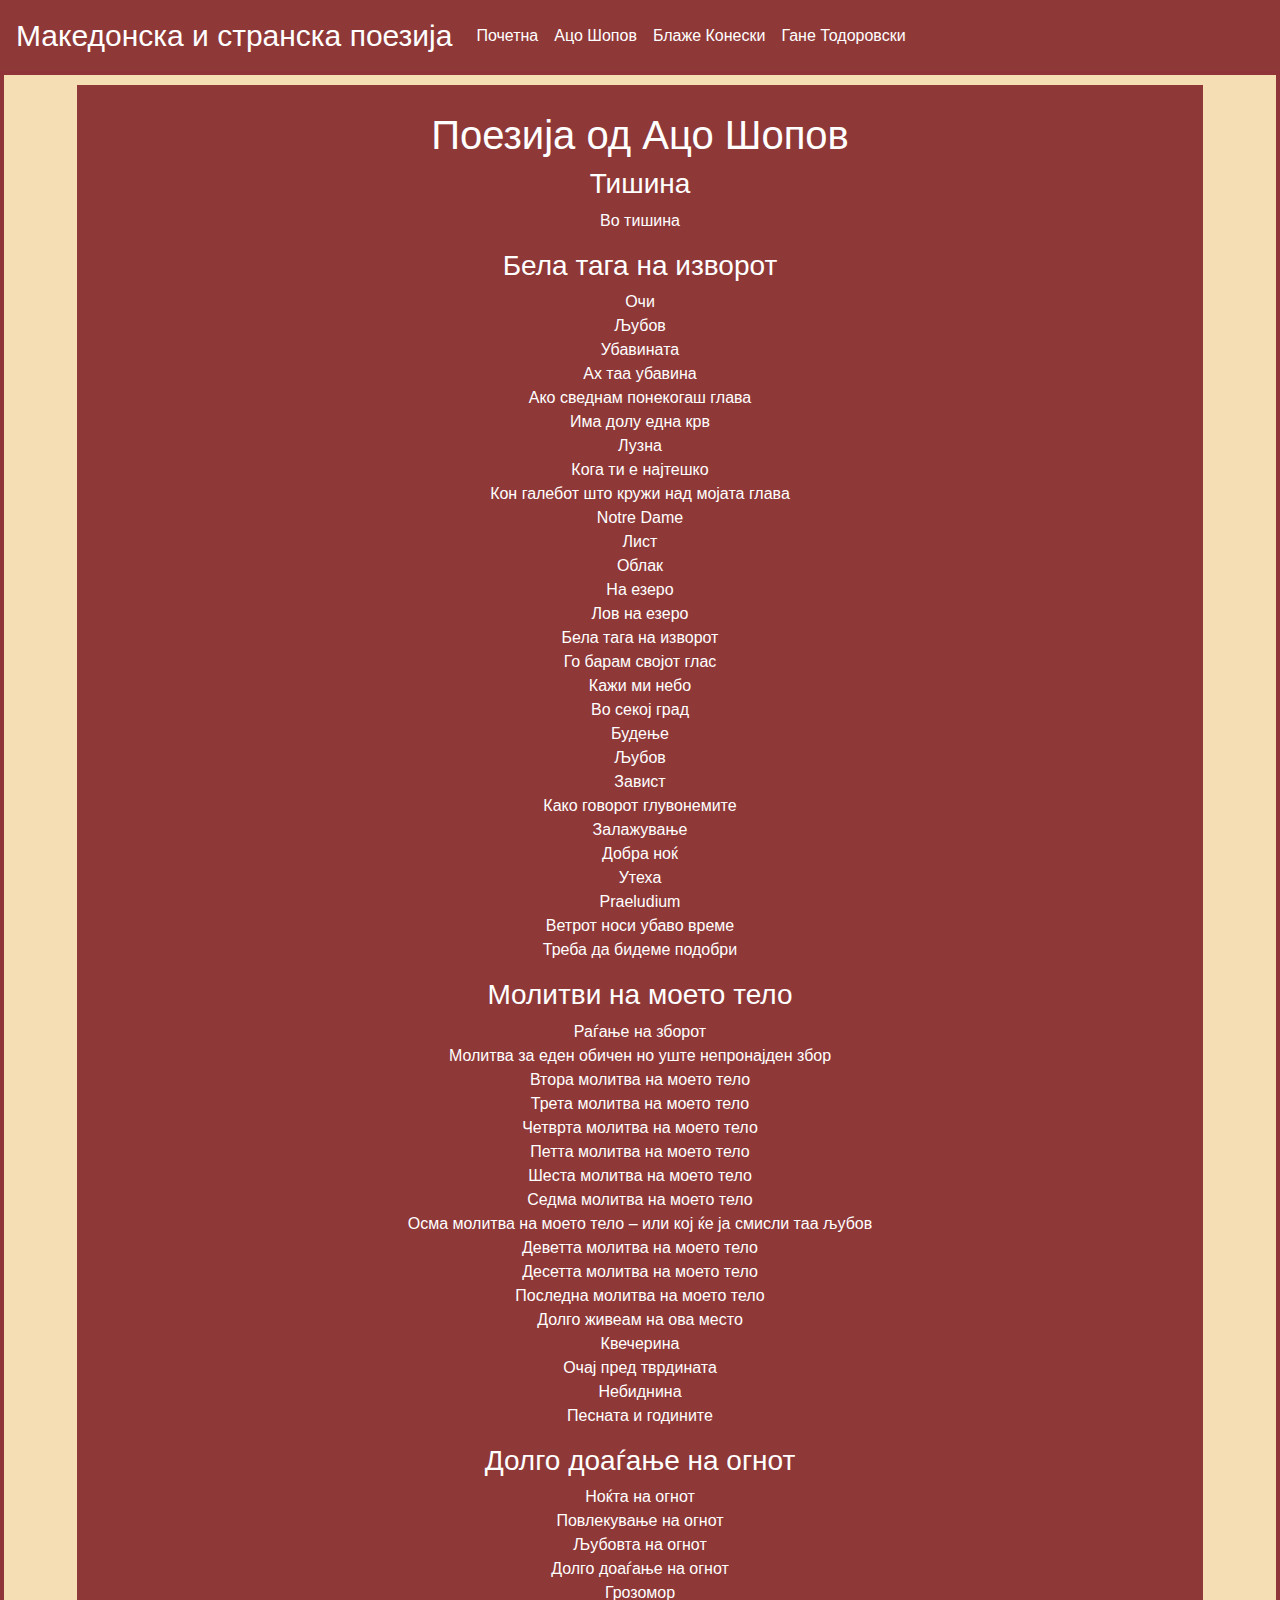
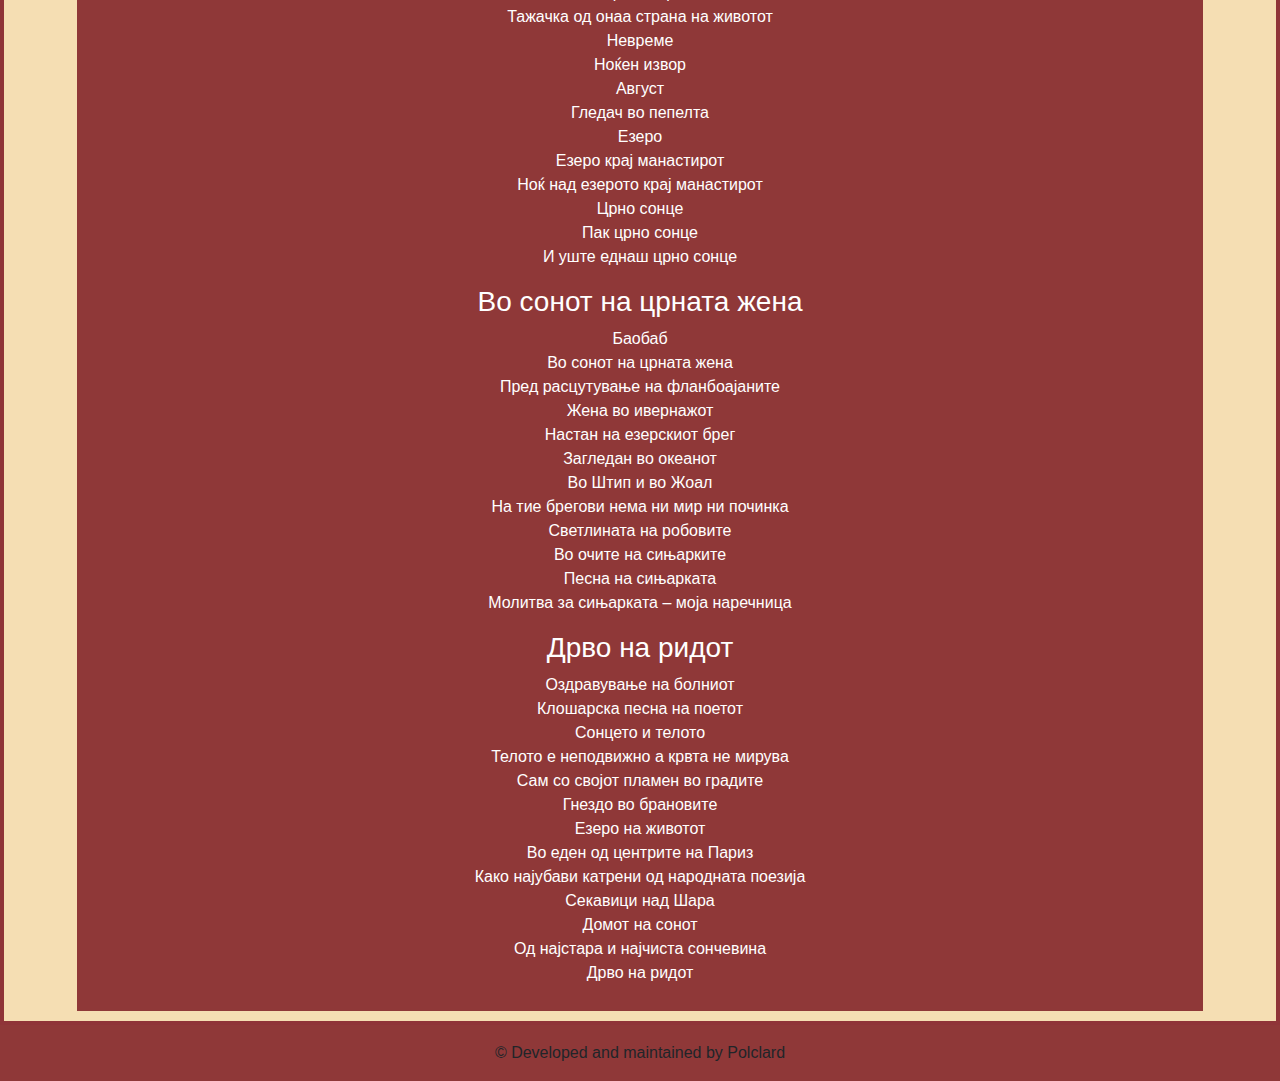
<file: AcoSopovPocetna.html>
<!DOCTYPE html>
<html lang="en">
<head>
    <meta charset="UTF-8">
    <meta http-equiv="X-UA-Compatible" content="IE=edge">
    <meta name="viewport" content="width=device-width, initial-scale=1.0">
    <link rel="stylesheet" href="https://stackpath.bootstrapcdn.com/bootstrap/4.3.1/css/bootstrap.min.css" integrity="sha384-ggOyR0iXCbMQv3Xipma34MD+dH/1fQ784/j6cY/iJTQUOhcWr7x9JvoRxT2MZw1T" crossorigin="anonymous">
    <link rel="icon" href="images/booklogo.png">
    <link rel="stylesheet" href="style.css">
    <title>Поезија</title>
</head>
<body>
    <nav class="navbar navbar-expand-lg navbar-dark bg-danger clr">
        <a class="navbar-brand" href="index.html">Македонска и странска поезија</a>
        <button class="navbar-toggler" type="button" data-toggle="collapse" data-target="#navbarNavAltMarkup" aria-controls="navbarNavAltMarkup" aria-expanded="false" aria-label="Toggle navigation">
          <span class="navbar-toggler-icon"></span>
        </button>
        <div class="collapse navbar-collapse" id="navbarNavAltMarkup">
          <div class="navbar-nav">
            <a class="nav-item nav-link active hvr" href="index.html">Почетна</a>
            <a class="nav-item nav-link active hvr" href="AcoSopovPocetna.html">Ацо Шопов</a>
            <a class="nav-item nav-link active hvr" href="BlazeKoneskiPocetna.html">Блаже Конески</a>
            <a class="nav-item nav-link active hvr" href="GaneTodorovskiPocetna.html">Гане Тодоровски</a>
          </div>
        </div>
      </nav>

      <div class="parent">
        <div class="child" style="text-align: center;">
          <p style="text-align: center;"><h1 style="text-align: center;">Поезија од Ацо Шопов</h1>
          <h3>Тишина</h3>
          <p><a href="https://www.acosopov.com/%d1%87%d0%b8%d1%82%d0%b0%d0%bb%d0%bd%d0%b8%d1%86%d0%b0/%d0%bb%d0%b8%d1%80%d0%b8%d0%ba%d0%b0/%d0%b2%d0%be-%d1%82%d0%b8%d1%88%d0%b8%d0%bd%d0%b0?lang=mk" target="_blank" rel="noopener noreferrer">Во тишина</a></p>
          <h3>Бела тага на изворот</h3>
          <a href="https://www.acosopov.com/%d1%87%d0%b8%d1%82%d0%b0%d0%bb%d0%bd%d0%b8%d1%86%d0%b0/%d0%bb%d0%b8%d1%80%d0%b8%d0%ba%d0%b0/%d0%be%d1%87%d0%b8?lang=mk" target="_blank" rel="noopener noreferrer">Очи</a><br />
          <a href="https://www.acosopov.com/%d1%87%d0%b8%d1%82%d0%b0%d0%bb%d0%bd%d0%b8%d1%86%d0%b0/%d0%bb%d0%b8%d1%80%d0%b8%d0%ba%d0%b0/%d1%99%d1%83%d0%b1%d0%be%d0%b2?lang=mk" target="_blank" rel="noopener noreferrer">Љубов</a><br />
          <a href="https://www.acosopov.com/%d1%87%d0%b8%d1%82%d0%b0%d0%bb%d0%bd%d0%b8%d1%86%d0%b0/%d0%bb%d0%b8%d1%80%d0%b8%d0%ba%d0%b0/%d1%83%d0%b1%d0%b0%d0%b2%d0%b8%d0%bd%d0%b0%d1%82%d0%b0?lang=mk" target="_blank" rel="noopener noreferrer">Убавината</a><br />
          <a href="https://www.acosopov.com/%d1%87%d0%b8%d1%82%d0%b0%d0%bb%d0%bd%d0%b8%d1%86%d0%b0/%d0%bb%d0%b8%d1%80%d0%b8%d0%ba%d0%b0/ax-%d1%82%d0%b0%d0%b0-%d1%83%d0%b1%d0%b0%d0%b2%d0%b8%d0%bd%d0%b0?lang=mk" target="_blank" rel="noopener noreferrer">Ax таа убавина</a><br />
          <a href="https://www.acosopov.com/%d1%87%d0%b8%d1%82%d0%b0%d0%bb%d0%bd%d0%b8%d1%86%d0%b0/%d0%bb%d0%b8%d1%80%d0%b8%d0%ba%d0%b0/%d0%b0%d0%ba%d0%be-%d1%81%d0%b2%d0%b5%d0%b4%d0%bd%d0%b0%d0%bc?lang=mk" target="_blank" rel="noopener noreferrer">Ако сведнам понекогаш глава</a><br />
          <a href="https://www.acosopov.com/%d1%87%d0%b8%d1%82%d0%b0%d0%bb%d0%bd%d0%b8%d1%86%d0%b0/%d0%bb%d0%b8%d1%80%d0%b8%d0%ba%d0%b0/%d0%b8%d0%bc%d0%b0-%d0%b4%d0%be%d0%bb%d1%83-%d0%b5%d0%b4%d0%bd%d0%b0-%d0%ba%d1%80%d0%b2?lang=mk" target="_blank" rel="noopener noreferrer">Има долу една крв</a><br />
          <a href="https://www.acosopov.com/%d1%87%d0%b8%d1%82%d0%b0%d0%bb%d0%bd%d0%b8%d1%86%d0%b0/%d0%bb%d1%83%d0%b7%d0%bd%d0%b0?lang=mk" target="_blank" rel="noopener noreferrer">Лузна</a><br />
          <a href="https://www.acosopov.com/%d1%87%d0%b8%d1%82%d0%b0%d0%bb%d0%bd%d0%b8%d1%86%d0%b0/%d0%bb%d0%b8%d1%80%d0%b8%d0%ba%d0%b0/%d0%ba%d0%be%d0%b3%d0%b0-%d1%82%d0%b8-%d0%b5-%d0%bd%d0%b0%d1%98%d1%82%d0%b5%d1%88%d0%ba%d0%be?lang=mk" target="_blank" rel="noopener noreferrer">Кoга ти е најтешко</a><br />
          <a href="https://www.acosopov.com/%d1%87%d0%b8%d1%82%d0%b0%d0%bb%d0%bd%d0%b8%d1%86%d0%b0/%d0%bb%d0%b8%d1%80%d0%b8%d0%ba%d0%b0/%d0%ba%d0%be%d0%bd-%d0%b3%d0%b0%d0%bb%d0%b5%d0%b1%d0%be%d1%82?lang=mk" target="_blank" rel="noopener noreferrer">Кон галебот што кружи над мојата глава</a><br />
          <a href="https://www.acosopov.com/notre-dame?lang=mk" target="_blank" rel="noopener noreferrer">Notre Dame</a><br />
          <a href="https://www.acosopov.com/%d1%87%d0%b8%d1%82%d0%b0%d0%bb%d0%bd%d0%b8%d1%86%d0%b0/%d0%bb%d0%b8%d1%80%d0%b8%d0%ba%d0%b0/%d0%bb%d0%b8%d1%81%d1%82?lang=mk" target="_blank" rel="noopener noreferrer">Лист</a><br />
          <a href="https://www.acosopov.com/%d1%87%d0%b8%d1%82%d0%b0%d0%bb%d0%bd%d0%b8%d1%86%d0%b0/%d0%bb%d0%b8%d1%80%d0%b8%d0%ba%d0%b0/%d0%be%d0%b1%d0%bb%d0%b0%d0%ba?lang=mk" target="_blank" rel="noopener noreferrer">Облак</a><br />
          <a href="https://www.acosopov.com/%d1%87%d0%b8%d1%82%d0%b0%d0%bb%d0%bd%d0%b8%d1%86%d0%b0/%d0%bb%d0%b8%d1%80%d0%b8%d0%ba%d0%b0/%d0%bd%d0%b0-%d0%b5%d0%b7%d0%b5%d1%80%d0%be-2?lang=mk" target="_blank" rel="noopener noreferrer">На езеро</a><br />
          <a href="https://www.acosopov.com/%d1%87%d0%b8%d1%82%d0%b0%d0%bb%d0%bd%d0%b8%d1%86%d0%b0/%d0%bb%d0%b8%d1%80%d0%b8%d0%ba%d0%b0/%d0%bb%d0%be%d0%b2-%d0%bd%d0%b0-%d0%b5%d0%b7%d0%b5%d1%80%d0%be?lang=mk" target="_blank" rel="noopener noreferrer">Лов на езеро</a><br />
          <a href="https://www.acosopov.com/%d1%87%d0%b8%d1%82%d0%b0%d0%bb%d0%bd%d0%b8%d1%86%d0%b0/%d0%bb%d0%b8%d1%80%d0%b8%d0%ba%d0%b0/%d0%b1%d0%b5%d0%bb%d0%b0-%d1%82%d0%b0%d0%b3%d0%b0-%d0%bd%d0%b0-%d0%b8%d0%b7%d0%b2%d0%be%d1%80%d0%be%d1%82?lang=mk" target="_blank" rel="noopener noreferrer">Бела тага на изворот</a><br />
          <a href="https://www.acosopov.com/%d1%87%d0%b8%d1%82%d0%b0%d0%bb%d0%bd%d0%b8%d1%86%d0%b0/%d0%bb%d0%b8%d1%80%d0%b8%d0%ba%d0%b0/%d0%b3%d0%be-%d0%b1%d0%b0%d1%80%d0%b0%d0%bc-%d1%81%d0%b2%d0%be%d1%98%d0%be%d1%82-%d0%b3%d0%bb%d0%b0%d1%81-2?lang=mk" target="_blank" rel="noopener noreferrer">Го барам својот глас</a><br />
          <a href="https://www.acosopov.com/%d1%87%d0%b8%d1%82%d0%b0%d0%bb%d0%bd%d0%b8%d1%86%d0%b0/%d0%bb%d0%b8%d1%80%d0%b8%d0%ba%d0%b0/%d0%ba%d0%b0%d0%b6%d0%b8-%d0%bc%d0%b8-%d0%bd%d0%b5%d0%b1%d0%be?lang=mk" target="_blank" rel="noopener noreferrer">Кажи ми небо</a><br />
          <a href="https://www.acosopov.com/%d0%b2%d0%be-%d1%81%d0%b5%d0%ba%d0%be%d1%98-%d0%b3%d1%80%d0%b0%d0%b4?lang=mk" target="_blank" rel="noopener noreferrer">Во секој град</a><br />
          <a href="https://www.acosopov.com/%d1%87%d0%b8%d1%82%d0%b0%d0%bb%d0%bd%d0%b8%d1%86%d0%b0/%d0%bb%d0%b8%d1%80%d0%b8%d0%ba%d0%b0/%d0%b1%d1%83%d0%b4%d0%b5%d1%9a%d0%b5?lang=mk" target="_blank" rel="noopener noreferrer">Будење</a><br />
          <a href="https://www.acosopov.com/%d1%87%d0%b8%d1%82%d0%b0%d0%bb%d0%bd%d0%b8%d1%86%d0%b0/%d0%bb%d0%b8%d1%80%d0%b8%d0%ba%d0%b0/%d1%99%d1%83%d0%b1%d0%be%d0%b2-1957?lang=mk" target="_blank" rel="noopener noreferrer">Љубов</a><br />
          <a href="https://www.acosopov.com/%d1%87%d0%b8%d1%82%d0%b0%d0%bb%d0%bd%d0%b8%d1%86%d0%b0/%d0%bb%d0%b8%d1%80%d0%b8%d0%ba%d0%b0/%d0%b7%d0%b0%d0%b2%d0%b8%d1%81%d1%82?lang=mk" target="_blank" rel="noopener noreferrer">Завист</a><br />
          <a href="https://www.acosopov.com/%d1%87%d0%b8%d1%82%d0%b0%d0%bb%d0%bd%d0%b8%d1%86%d0%b0/%d0%bb%d0%b8%d1%80%d0%b8%d0%ba%d0%b0/%d0%b3%d0%bb%d1%83%d0%b2%d0%be%d0%bd%d0%b5%d0%bc%d0%b8%d1%82%d0%b5?lang=mk" target="_blank" rel="noopener noreferrer">Како говорот глувонемите</a><br />
          <a href="https://www.acosopov.com/%d1%87%d0%b8%d1%82%d0%b0%d0%bb%d0%bd%d0%b8%d1%86%d0%b0/%d0%bb%d0%b8%d1%80%d0%b8%d0%ba%d0%b0/%d0%b7%d0%b0%d0%bb%d0%b0%d0%b6%d1%83%d0%b2%d0%b0%d1%9a%d0%b5?lang=mk" target="_blank" rel="noopener noreferrer">Залажување</a><br />
          <a href="https://www.acosopov.com/%d1%87%d0%b8%d1%82%d0%b0%d0%bb%d0%bd%d0%b8%d1%86%d0%b0/%d0%bb%d0%b8%d1%80%d0%b8%d0%ba%d0%b0/%d0%b4%d0%be%d0%b1%d1%80%d0%b0-%d0%bd%d0%be%d1%9c?lang=mk" target="_blank" rel="noopener noreferrer">Добра ноќ</a><br />
          <a href="https://www.acosopov.com/%d1%87%d0%b8%d1%82%d0%b0%d0%bb%d0%bd%d0%b8%d1%86%d0%b0/%d0%bb%d0%b8%d1%80%d0%b8%d0%ba%d0%b0/%d1%83%d1%82%d0%b5%d1%85%d0%b0?lang=mk" target="_blank" rel="noopener noreferrer">Утеха</a><br />
          <a href="https://www.acosopov.com/%d1%87%d0%b8%d1%82%d0%b0%d0%bb%d0%bd%d0%b8%d1%86%d0%b0/%d0%bb%d0%b8%d1%80%d0%b8%d0%ba%d0%b0/praeludium?lang=mk" target="_blank" rel="noopener noreferrer">Praeludium</a><br />
          <a href="https://www.acosopov.com/%d1%87%d0%b8%d1%82%d0%b0%d0%bb%d0%bd%d0%b8%d1%86%d0%b0/%d0%bb%d0%b8%d1%80%d0%b8%d0%ba%d0%b0/%d0%b2%d0%b5%d1%82%d1%80%d0%be%d1%82?lang=mk" target="_blank" rel="noopener noreferrer">Ветрот носи убаво време </a><br />
          <a href="https://www.acosopov.com/%d1%87%d0%b8%d1%82%d0%b0%d0%bb%d0%bd%d0%b8%d1%86%d0%b0/%d0%bb%d0%b8%d1%80%d0%b8%d0%ba%d0%b0/%d1%82%d1%80%d0%b5%d0%b1%d0%b0-%d0%b4%d0%b0-%d0%b1%d0%b8%d0%b4%d0%b5%d0%bc%d0%b5-%d0%bf%d0%be%d0%b4%d0%be%d0%b1%d1%80%d0%b8?lang=mk" target="_blank" rel="noopener noreferrer">Треба да бидеме подобри</a></p>
          <h3>Молитви на моето тело</h3>
          <p><a href="https://www.acosopov.com/%d1%87%d0%b8%d1%82%d0%b0%d0%bb%d0%bd%d0%b8%d1%86%d0%b0/%d0%bb%d0%b8%d1%80%d0%b8%d0%ba%d0%b0/%d1%80%d0%b0%d1%93%d0%b0%d1%9a%d0%b5-%d0%bd%d0%b0-%d0%b7%d0%b1%d0%be%d1%80%d0%be%d1%82?lang=mk" target="_blank" rel="noopener noreferrer">Раѓање на зборот</a><br />
          <a href="https://www.acosopov.com/%d1%87%d0%b8%d1%82%d0%b0%d0%bb%d0%bd%d0%b8%d1%86%d0%b0/%d0%bb%d0%b8%d1%80%d0%b8%d0%ba%d0%b0/%d0%bf%d1%80%d0%b2%d0%b0-%d0%bc%d0%be%d0%bb%d0%b8%d1%82%d0%b2%d0%b0?lang=mk" target="_blank" rel="noopener noreferrer">Молитва за еден обичен но уште непронајден збор</a><br />
          <a href="https://www.acosopov.com/%d1%87%d0%b8%d1%82%d0%b0%d0%bb%d0%bd%d0%b8%d1%86%d0%b0/%d0%bb%d0%b8%d1%80%d0%b8%d0%ba%d0%b0/%d0%b2%d1%82%d0%be%d1%80%d0%b0-%d0%bc%d0%be%d0%bb%d0%b8%d1%82%d0%b2%d0%b0-%d0%bd%d0%b0-%d0%bc%d0%be%d0%b5%d1%82%d0%be-%d1%82%d0%b5%d0%bb%d0%be?lang=mk" target="_blank" rel="noopener noreferrer">Втора молитва на моето тело</a><br />
          <a href="https://www.acosopov.com/%d1%87%d0%b8%d1%82%d0%b0%d0%bb%d0%bd%d0%b8%d1%86%d0%b0/%d0%bb%d0%b8%d1%80%d0%b8%d0%ba%d0%b0/%d1%82%d1%80%d0%b5%d1%82%d0%b0-%d0%bc%d0%be%d0%bb%d0%b8%d1%82%d0%b2%d0%b0?lang=mk" target="_blank" rel="noopener noreferrer">Трета молитва на моето тело</a><br />
          <a href="https://www.acosopov.com/%d1%87%d0%b8%d1%82%d0%b0%d0%bb%d0%bd%d0%b8%d1%86%d0%b0/%d0%bb%d0%b8%d1%80%d0%b8%d0%ba%d0%b0/%d1%87%d0%b5%d1%82%d0%b2%d1%80%d1%82%d0%b0-%d0%bc%d0%be%d0%bb%d0%b8%d1%82%d0%b2%d0%b0-%d0%bd%d0%b0-%d0%bc%d0%be%d0%b5%d1%82%d0%be-%d1%82%d0%b5%d0%bb%d0%be?lang=mk" target="_blank" rel="noopener noreferrer">Четврта молитва на моето тело</a><br />
          <a href="https://www.acosopov.com/%d1%87%d0%b8%d1%82%d0%b0%d0%bb%d0%bd%d0%b8%d1%86%d0%b0/%d0%bb%d0%b8%d1%80%d0%b8%d0%ba%d0%b0/%d0%bf%d0%b5%d1%82%d1%82%d0%b0-%d0%bc%d0%be%d0%bb%d0%b8%d1%82%d0%b2%d0%b0-%d0%bd%d0%b0-%d0%bc%d0%be%d0%b5%d1%82%d0%be-%d1%82%d0%b5%d0%bb%d0%be?lang=mk" target="_blank" rel="noopener noreferrer">Петта молитва на моето тело</a><br />
          <a href="https://www.acosopov.com/%d1%87%d0%b8%d1%82%d0%b0%d0%bb%d0%bd%d0%b8%d1%86%d0%b0/%d0%bb%d0%b8%d1%80%d0%b8%d0%ba%d0%b0/%d1%88%d0%b5%d1%81%d1%82%d0%b0-%d0%bc%d0%be%d0%bb%d0%b8%d1%82%d0%b2%d0%b0-%d0%bd%d0%b0-%d0%bc%d0%be%d0%b5%d1%82%d0%be-%d1%82%d0%b5%d0%bb%d0%be?lang=mk" target="_blank" rel="noopener noreferrer">Шеста молитва на моето тело</a><br />
          <a href="https://www.acosopov.com/%d1%87%d0%b8%d1%82%d0%b0%d0%bb%d0%bd%d0%b8%d1%86%d0%b0/%d0%bb%d0%b8%d1%80%d0%b8%d0%ba%d0%b0/%d1%81%d0%b5%d0%b4%d0%bc%d0%b0-%d0%bc%d0%be%d0%bb%d0%b8%d1%82%d0%b2%d0%b0-%d0%bd%d0%b0-%d0%bc%d0%be%d0%b5%d1%82%d0%be-%d1%82%d0%b5%d0%bb%d0%be?lang=mk" target="_blank" rel="noopener noreferrer">Седма молитва на моето тело</a><br />
          <a href="https://www.acosopov.com/%d1%87%d0%b8%d1%82%d0%b0%d0%bb%d0%bd%d0%b8%d1%86%d0%b0/%d0%bb%d0%b8%d1%80%d0%b8%d0%ba%d0%b0/%d0%be%d1%81%d0%bc%d0%b0-%d0%bc%d0%be%d0%bb%d0%b8%d1%82%d0%b2%d0%b0?lang=mk" target="_blank" rel="noopener noreferrer">Осма молитва на моето тело – или кој ќе ја смисли таа љубов</a><br />
          <a href="https://www.acosopov.com/%d1%87%d0%b8%d1%82%d0%b0%d0%bb%d0%bd%d0%b8%d1%86%d0%b0/%d0%bb%d0%b8%d1%80%d0%b8%d0%ba%d0%b0/%d0%b4%d0%b5%d0%b2%d0%b5%d1%82%d1%82%d0%b0-%d0%bc%d0%be%d0%bb%d0%b8%d1%82%d0%b2%d0%b0-%d0%bd%d0%b0-%d0%bc%d0%be%d0%b5%d1%82%d0%be-%d1%82%d0%b5%d0%bb%d0%be?lang=mk" target="_blank" rel="noopener noreferrer">Деветта молитва на моето тело</a><br />
          <a href="https://www.acosopov.com/%d1%87%d0%b8%d1%82%d0%b0%d0%bb%d0%bd%d0%b8%d1%86%d0%b0/%d0%bb%d0%b8%d1%80%d0%b8%d0%ba%d0%b0/%d0%b4%d0%b5%d1%81%d0%b5%d1%82%d1%82%d0%b0-%d0%bc%d0%be%d0%bb%d0%b8%d1%82%d0%b2%d0%b0-%d0%bd%d0%b0-%d0%bc%d0%be%d0%b5%d1%82%d0%be-%d1%82%d0%b5%d0%bb%d0%be?lang=mk" target="_blank" rel="noopener noreferrer">Десетта молитва на моето тело</a><br />
          <a href="https://www.acosopov.com/%d1%87%d0%b8%d1%82%d0%b0%d0%bb%d0%bd%d0%b8%d1%86%d0%b0/%d0%bb%d0%b8%d1%80%d0%b8%d0%ba%d0%b0/%d0%bf%d0%be%d1%81%d0%bb%d0%b5%d0%b4%d0%bd%d0%b0-%d0%bc%d0%be%d0%bb%d0%b8%d1%82%d0%b2%d0%b0?lang=mk" target="_blank" rel="noopener noreferrer">Последна молитва на моето тело</a><br />
          <a href="https://www.acosopov.com/%d1%87%d0%b8%d1%82%d0%b0%d0%bb%d0%bd%d0%b8%d1%86%d0%b0/%d0%bb%d0%b8%d1%80%d0%b8%d0%ba%d0%b0/%d0%b4%d0%be%d0%bb%d0%b3%d0%be-%d0%b6%d0%b8%d0%b2%d0%b5%d0%b0%d0%bc-%d0%bd%d0%b0-%d0%be%d0%b2%d0%b0-%d0%bc%d0%b5%d1%81%d1%82%d0%be?lang=mk" target="_blank" rel="noopener noreferrer">Долго живеам на ова место</a><br />
          <a href="https://www.acosopov.com/%d1%87%d0%b8%d1%82%d0%b0%d0%bb%d0%bd%d0%b8%d1%86%d0%b0/%d0%bb%d0%b8%d1%80%d0%b8%d0%ba%d0%b0/%d0%ba%d0%b2%d0%b5%d1%87%d0%b5%d1%80%d0%b8%d0%bd%d0%b0?lang=mk" target="_blank" rel="noopener noreferrer">Квечерина</a><br />
          <a href="https://www.acosopov.com/%d1%87%d0%b8%d1%82%d0%b0%d0%bb%d0%bd%d0%b8%d1%86%d0%b0/%d0%bb%d0%b8%d1%80%d0%b8%d0%ba%d0%b0/%d0%be%d1%87%d0%b0%d1%98-%d0%bf%d1%80%d0%b5%d0%b4-%d1%82%d0%b2%d1%80%d0%b4%d0%b8%d0%bd%d0%b0%d1%82%d0%b0?lang=mk" target="_blank" rel="noopener noreferrer">Очај пред тврдината</a><br />
          <a href="https://www.acosopov.com/%d1%87%d0%b8%d1%82%d0%b0%d0%bb%d0%bd%d0%b8%d1%86%d0%b0/%d0%bb%d0%b8%d1%80%d0%b8%d0%ba%d0%b0/%d0%bd%d0%b5%d0%b1%d0%b8%d0%b4%d0%bd%d0%b8%d0%bd%d0%b0?lang=mk" target="_blank" rel="noopener noreferrer">Небиднина</a><br />
          <a href="https://www.acosopov.com/%d1%87%d0%b8%d1%82%d0%b0%d0%bb%d0%bd%d0%b8%d1%86%d0%b0/%d0%bb%d0%b8%d1%80%d0%b8%d0%ba%d0%b0/%d0%bf%d0%b5%d1%81%d0%bd%d0%b0-%d0%b3%d0%be%d0%b4%d0%b8%d0%bd%d0%b8?lang=mk" target="_blank" rel="noopener noreferrer">Песната и годините</a></p>
          <h3>Долго доаѓање на огнот</h3>
          <p><a href="https://www.acosopov.com/%d1%87%d0%b8%d1%82%d0%b0%d0%bb%d0%bd%d0%b8%d1%86%d0%b0/%d0%bb%d0%b8%d1%80%d0%b8%d0%ba%d0%b0/%d0%bd%d0%be%d1%9c%d1%82%d0%b0-%d0%bd%d0%b0-%d0%be%d0%b3%d0%bd%d0%be%d1%82?lang=mk" target="_blank" rel="noopener noreferrer">Ноќта на огнот</a><br />
          <a href="https://www.acosopov.com/%d1%87%d0%b8%d1%82%d0%b0%d0%bb%d0%bd%d0%b8%d1%86%d0%b0/%d0%bb%d0%b8%d1%80%d0%b8%d0%ba%d0%b0/%d0%bf%d0%be%d0%b2%d0%bb%d0%b5%d0%ba%d1%83%d0%b2%d0%b0%d1%9a%d0%b5-%d0%bd%d0%b0-%d0%be%d0%b3%d0%bd%d0%be%d1%82?lang=mk" target="_blank" rel="noopener noreferrer">Повлекување на огнот</a><br />
          <a href="https://www.acosopov.com/%d1%87%d0%b8%d1%82%d0%b0%d0%bb%d0%bd%d0%b8%d1%86%d0%b0/%d0%bb%d0%b8%d1%80%d0%b8%d0%ba%d0%b0/%d1%99%d1%83%d0%b1%d0%be%d0%b2%d1%82%d0%b0-%d0%bd%d0%b0-%d0%be%d0%b3%d0%bd%d0%be%d1%82?lang=mk" target="_blank" rel="noopener noreferrer">Љубовта на огнот</a><br />
          <a href="https://www.acosopov.com/%d1%87%d0%b8%d1%82%d0%b0%d0%bb%d0%bd%d0%b8%d1%86%d0%b0/%d0%bb%d0%b8%d1%80%d0%b8%d0%ba%d0%b0/%d0%b4%d0%be%d0%bb%d0%b3%d0%be-%d0%b4%d0%be%d0%b0%d1%93%d0%b0%d1%9a%d0%b5-%d0%bd%d0%b0-%d0%be%d0%b3%d0%bd%d0%be%d1%82?lang=mk" target="_blank" rel="noopener noreferrer">Долго доаѓање на огнот</a><br />
          <a href="https://www.acosopov.com/%d1%87%d0%b8%d1%82%d0%b0%d0%bb%d0%bd%d0%b8%d1%86%d0%b0/%d0%bb%d0%b8%d1%80%d0%b8%d0%ba%d0%b0/%d0%b3%d1%80%d0%be%d0%b7%d0%be%d0%bc%d0%be%d1%80?lang=mk" target="_blank" rel="noopener noreferrer">Грозомор</a><br />
          <a href="https://www.acosopov.com/%d1%87%d0%b8%d1%82%d0%b0%d0%bb%d0%bd%d0%b8%d1%86%d0%b0/%d0%bb%d0%b8%d1%80%d0%b8%d0%ba%d0%b0/%d1%82%d0%b0%d0%b6%d0%b0%d1%87%d0%ba%d0%b0?lang=mk" target="_blank" rel="noopener noreferrer">Тажачка од онаа страна на животот</a><br />
          <a href="https://www.acosopov.com/%d1%87%d0%b8%d1%82%d0%b0%d0%bb%d0%bd%d0%b8%d1%86%d0%b0/%d0%bb%d0%b8%d1%80%d0%b8%d0%ba%d0%b0/%d0%bde%d0%b2pe%d0%bce?lang=mk" target="_blank" rel="noopener noreferrer">Невреме</a><br />
          <a href="https://www.acosopov.com/%d1%87%d0%b8%d1%82%d0%b0%d0%bb%d0%bd%d0%b8%d1%86%d0%b0/%d0%bb%d0%b8%d1%80%d0%b8%d0%ba%d0%b0/%d0%bd%d0%be%d1%9c%d0%b5%d0%bd-%d0%b8%d0%b7%d0%b2%d0%be%d1%80?lang=mk" target="_blank" rel="noopener noreferrer">Ноќен извор</a><br />
          <a href="https://www.acosopov.com/%d1%87%d0%b8%d1%82%d0%b0%d0%bb%d0%bd%d0%b8%d1%86%d0%b0/%d0%bb%d0%b8%d1%80%d0%b8%d0%ba%d0%b0/%d0%b0%d0%b2%d0%b3%d1%83%d1%81%d1%82?lang=mk" target="_blank" rel="noopener noreferrer">Август</a><br />
          <a href="https://www.acosopov.com/%d1%87%d0%b8%d1%82%d0%b0%d0%bb%d0%bd%d0%b8%d1%86%d0%b0/%d0%bb%d0%b8%d1%80%d0%b8%d0%ba%d0%b0/%d0%b3%d0%bb%d0%b5%d0%b4%d0%b0%d1%87-%d0%b2%d0%be-%d0%bf%d0%b5%d0%bf%d0%b5%d0%bb%d1%82%d0%b0?lang=mk" target="_blank" rel="noopener noreferrer">Гледач во пепелта</a><br />
          <a href="https://www.acosopov.com/%d1%87%d0%b8%d1%82%d0%b0%d0%bb%d0%bd%d0%b8%d1%86%d0%b0/%d0%bb%d0%b8%d1%80%d0%b8%d0%ba%d0%b0/e%d0%b7epo?lang=mk" target="_blank" rel="noopener noreferrer">Езеро</a><br />
          <a href="https://www.acosopov.com/%d1%87%d0%b8%d1%82%d0%b0%d0%bb%d0%bd%d0%b8%d1%86%d0%b0/%d0%bb%d0%b8%d1%80%d0%b8%d0%ba%d0%b0/%d0%b5%d0%b7%d0%b5%d1%80%d0%be-%d0%ba%d1%80%d0%b0%d1%98-%d0%bc%d0%b0%d0%bd%d0%b0%d1%81%d1%82%d0%b8%d1%80%d0%be%d1%82-2?lang=mk" target="_blank" rel="noopener noreferrer">Езеро крај манастирот</a><br />
          <a href="https://www.acosopov.com/%d1%87%d0%b8%d1%82%d0%b0%d0%bb%d0%bd%d0%b8%d1%86%d0%b0/%d0%bb%d0%b8%d1%80%d0%b8%d0%ba%d0%b0/%d0%bd%d0%be%d1%9c-%d0%bd%d0%b0%d0%b4-%d0%b5%d0%b7%d0%b5%d1%80%d0%be%d1%82%d0%be?lang=mk" target="_blank" rel="noopener noreferrer">Ноќ над езерото крај манастирот </a><br />
          <a href="https://www.acosopov.com/%d1%87%d0%b8%d1%82%d0%b0%d0%bb%d0%bd%d0%b8%d1%86%d0%b0/%d0%bb%d0%b8%d1%80%d0%b8%d0%ba%d0%b0/%d1%86%d1%80%d0%bd%d0%be-%d1%81%d0%be%d0%bd%d1%86%d0%b5?lang=mk" target="_blank" rel="noopener noreferrer">Црно сонце</a><br />
          <a href="https://www.acosopov.com/%d1%87%d0%b8%d1%82%d0%b0%d0%bb%d0%bd%d0%b8%d1%86%d0%b0/%d0%bb%d0%b8%d1%80%d0%b8%d0%ba%d0%b0/2436-2?lang=mk" target="_blank" rel="noopener noreferrer">Пак црно сонце</a><br />
          <a href="https://www.acosopov.com/%d1%87%d0%b8%d1%82%d0%b0%d0%bb%d0%bd%d0%b8%d1%86%d0%b0/%d0%b8-%d1%83%d1%88%d1%82%d0%b5-%d0%b5%d0%b4%d0%bd%d0%b0%d1%88-%d1%86%d1%80%d0%bd%d0%be-%d1%81%d0%be%d0%bd%d1%86%d0%b5?lang=mk" target="_blank" rel="noopener noreferrer">И уште еднаш црно сонце </a></p>
          <h3>Во сонот на црната жена</h3>
          <p><a href="https://www.acosopov.com/%d1%87%d0%b8%d1%82%d0%b0%d0%bb%d0%bd%d0%b8%d1%86%d0%b0/%d0%bb%d0%b8%d1%80%d0%b8%d0%ba%d0%b0/%d0%b1%d0%b0%d0%be%d0%b1%d0%b0%d0%b1?lang=mk" target="_blank" rel="noopener noreferrer">Баобаб</a><br />
          <a href="https://www.acosopov.com/%d1%87%d0%b8%d1%82%d0%b0%d0%bb%d0%bd%d0%b8%d1%86%d0%b0/%d0%bb%d0%b8%d1%80%d0%b8%d0%ba%d0%b0/%d0%b2%d0%be-%d1%81%d0%be%d0%bd%d0%be%d1%82?lang=mk" target="_blank" rel="noopener noreferrer">Во сонот на црната жена</a><br />
          <a href="https://www.acosopov.com/%d1%87%d0%b8%d1%82%d0%b0%d0%bb%d0%bd%d0%b8%d1%86%d0%b0/%d0%bb%d0%b8%d1%80%d0%b8%d0%ba%d0%b0/%d1%84%d0%bb%d0%b0%d0%bd%d0%b1%d0%be%d0%b0%d1%98%d0%b0%d0%bd%d0%b8?lang=mk" target="_blank" rel="noopener noreferrer">Пред расцутување на фланбоајаните</a><br />
          <a href="https://www.acosopov.com/%d1%87%d0%b8%d1%82%d0%b0%d0%bb%d0%bd%d0%b8%d1%86%d0%b0/%d0%ba%d0%bd%d0%b8%d0%b6%d0%b5%d0%b2%d0%b5%d0%bd-%d1%81%d0%b0%d0%bb%d0%be%d0%bd/%d0%b6%d0%b5%d0%bd%d0%b0-%d0%b2%d0%be-%d0%b8%d0%b2%d0%b5%d1%80%d0%bd%d0%b0%d0%b6%d0%be%d1%82?lang=mk" target="_blank" rel="noopener noreferrer">Жена во ивернажот</a><br />
          <a href="https://www.acosopov.com/%d1%87%d0%b8%d1%82%d0%b0%d0%bb%d0%bd%d0%b8%d1%86%d0%b0/%d0%bb%d0%b8%d1%80%d0%b8%d0%ba%d0%b0/%d0%bd%d0%b0%d1%81%d1%82%d0%b0%d0%bd?lang=mk" target="_blank" rel="noopener noreferrer">Настан на езерскиот брег</a><br />
          <a href="https://www.acosopov.com/%d1%87%d0%b8%d1%82%d0%b0%d0%bb%d0%bd%d0%b8%d1%86%d0%b0/%d0%bb%d0%b8%d1%80%d0%b8%d0%ba%d0%b0/%d0%b7%d0%b0%d0%b3%d0%bb%d0%b5%d0%b4%d0%b0%d0%bd-%d0%b2%d0%be-%d0%be%d0%ba%d0%b5%d0%b0%d0%bd%d0%be%d1%82?lang=mk" target="_blank" rel="noopener noreferrer">Загледан во океанот</a><br />
          <a href="https://www.acosopov.com/%d1%87%d0%b8%d1%82%d0%b0%d0%bb%d0%bd%d0%b8%d1%86%d0%b0/%d0%bb%d0%b8%d1%80%d0%b8%d0%ba%d0%b0/%d0%b2%d0%be-%d1%88%d1%82%d0%b8%d0%bf-%d0%b8-%d0%b2%d0%be-%d0%b6%d0%be%d0%b0%d0%bb?lang=mk" target="_blank" rel="noopener noreferrer">Во Штип и во Жоал</a><br />
          <a href="https://www.acosopov.com/%d1%87%d0%b8%d1%82%d0%b0%d0%bb%d0%bd%d0%b8%d1%86%d0%b0/%d0%bb%d0%b8%d1%80%d0%b8%d0%ba%d0%b0/%d0%b1%d1%80%d0%b5%d0%b3%d0%be%d0%b2%d0%b8?lang=mk" target="_blank" rel="noopener noreferrer">На тие брегови нема ни мир ни починка</a><br />
          <a href="https://www.acosopov.com/%d1%87%d0%b8%d1%82%d0%b0%d0%bb%d0%bd%d0%b8%d1%86%d0%b0/%d0%bb%d0%b8%d1%80%d0%b8%d0%ba%d0%b0/%d1%81%d0%b2%d0%b5%d1%82%d0%bb%d0%b8%d0%bd%d0%b0%d1%82%d0%b0-%d0%bd%d0%b0-%d1%80%d0%be%d0%b1%d0%be%d0%b2%d0%b8%d1%82%d0%b5?lang=mk" target="_blank" rel="noopener noreferrer">Светлината на робовите</a><br />
          <a href="https://www.acosopov.com/%d1%87%d0%b8%d1%82%d0%b0%d0%bb%d0%bd%d0%b8%d1%86%d0%b0/%d0%bb%d0%b8%d1%80%d0%b8%d0%ba%d0%b0/%d0%b2%d0%be-%d0%be%d1%87%d0%b8%d1%82%d0%b5-%d0%bd%d0%b0-%d1%81%d0%b8%d1%9a%d0%b0%d1%80%d0%ba%d0%b8%d1%82%d0%b5?lang=mk" target="_blank" rel="noopener noreferrer">Во очите на сињарките</a><br />
          <a href="https://www.acosopov.com/%d1%87%d0%b8%d1%82%d0%b0%d0%bb%d0%bd%d0%b8%d1%86%d0%b0/%d0%bb%d0%b8%d1%80%d0%b8%d0%ba%d0%b0/%d0%bf%d0%b5%d1%81%d0%bd%d0%b0-%d0%bd%d0%b0-%d1%81%d0%b8%d1%9a%d0%b0%d1%80%d0%ba%d0%b0%d1%82%d0%b0?lang=mk" target="_blank" rel="noopener noreferrer">Песна на сињарката</a><br />
          <a href="https://www.acosopov.com/%d1%87%d0%b8%d1%82%d0%b0%d0%bb%d0%bd%d0%b8%d1%86%d0%b0/%d0%bb%d0%b8%d1%80%d0%b8%d0%ba%d0%b0/%d0%bc%d0%be%d0%bb%d0%b8%d1%82%d0%b2%d0%b0-%d0%b7%d0%b0-%d1%81%d0%b8%d1%9a%d0%b0%d1%80%d0%ba%d0%b0%d1%82%d0%b0?lang=mk" target="_blank" rel="noopener noreferrer">Молитва за сињарката – моја наречница</a></p>
          <h3>Дрво на ридот</h3>
          <p><a href="https://www.acosopov.com/%d1%87%d0%b8%d1%82%d0%b0%d0%bb%d0%bd%d0%b8%d1%86%d0%b0/%d0%bb%d0%b8%d1%80%d0%b8%d0%ba%d0%b0/%d0%be%d0%b7%d0%b4%d1%80%d0%b0%d0%b2%d1%83%d0%b2%d0%b0%d1%9a%d0%b5-%d0%bd%d0%b0-%d0%b1%d0%be%d0%bb%d0%bd%d0%b8%d0%be%d1%82?lang=mk" target="_blank" rel="noopener noreferrer">Оздравување на болниот</a><br />
          <a href="https://www.acosopov.com/%d1%87%d0%b8%d1%82%d0%b0%d0%bb%d0%bd%d0%b8%d1%86%d0%b0/%d0%bb%d0%b8%d1%80%d0%b8%d0%ba%d0%b0/%d0%ba%d0%bb%d0%be%d1%88%d0%b0%d1%80%d1%81%d0%ba%d0%b0-%d0%bf%d0%b5%d1%81%d0%bd%d0%b0?lang=mk" target="_blank" rel="noopener noreferrer">Клошарска песна на поетот</a><br />
          <a href="https://www.acosopov.com/%d1%87%d0%b8%d1%82%d0%b0%d0%bb%d0%bd%d0%b8%d1%86%d0%b0/%d0%bb%d0%b8%d1%80%d0%b8%d0%ba%d0%b0/%d1%81%d0%be%d0%bd%d1%86%d0%b5%d1%82%d0%be-%d0%b8-%d1%82%d0%b5%d0%bb%d0%be%d1%82%d0%be?lang=mk" target="_blank" rel="noopener noreferrer">Сонцето и телото</a><br />
          <a href="https://www.acosopov.com/%d1%87%d0%b8%d1%82%d0%b0%d0%bb%d0%bd%d0%b8%d1%86%d0%b0/%d0%bb%d0%b8%d1%80%d0%b8%d0%ba%d0%b0/%d1%82%d0%b5%d0%bb%d0%be%d1%82%d0%be-%d0%b5-%d0%bd%d0%b5%d0%bf%d0%be%d0%b4%d0%b2%d0%b8%d0%b6%d0%bd%d0%be?lang=mk" target="_blank" rel="noopener noreferrer">Телото е неподвижно а крвта не мирува</a><br />
          <a href="https://www.acosopov.com/%d1%87%d0%b8%d1%82%d0%b0%d0%bb%d0%bd%d0%b8%d1%86%d0%b0/%d0%bb%d0%b8%d1%80%d0%b8%d0%ba%d0%b0/%d1%81%d0%b0%d0%bc-%d1%81%d0%be-%d1%81%d0%b2%d0%be%d1%98%d0%be%d1%82-%d0%bf%d0%bb%d0%b0%d0%bc%d0%b5%d0%bd?lang=mk" target="_blank" rel="noopener noreferrer">Сам со својот пламен во градите</a><br />
          <a href="https://www.acosopov.com/%d1%87%d0%b8%d1%82%d0%b0%d0%bb%d0%bd%d0%b8%d1%86%d0%b0/%d0%b3%d0%bd%d0%b5%d0%b7%d0%b4%d0%be-%d0%b2%d0%be-%d0%b1%d1%80%d0%b0%d0%bd%d0%be%d0%b2%d0%b8%d1%82%d0%b5?lang=mk">Гнездо во брановите</a><br />
          <a href="https://www.acosopov.com/%d1%87%d0%b8%d1%82%d0%b0%d0%bb%d0%bd%d0%b8%d1%86%d0%b0/%d0%bb%d0%b8%d1%80%d0%b8%d0%ba%d0%b0/%d0%b5%d0%b7%d0%b5%d1%80%d0%be-%d0%bd%d0%b0-%d0%b6%d0%b8%d0%b2%d0%be%d1%82%d0%be%d1%82?lang=mk" target="_blank" rel="noopener noreferrer">Езеро на животот</a><br />
          <a href="https://www.acosopov.com/%d1%87%d0%b8%d1%82%d0%b0%d0%bb%d0%bd%d0%b8%d1%86%d0%b0/%d0%bb%d0%b8%d1%80%d0%b8%d0%ba%d0%b0/%d0%bf%d0%b0%d1%80%d0%b8%d0%b7?lang=mk" target="_blank" rel="noopener noreferrer">Во еден од центрите на Париз</a><br />
          <a href="https://www.acosopov.com/%d1%87%d0%b8%d1%82%d0%b0%d0%bb%d0%bd%d0%b8%d1%86%d0%b0/%d0%bb%d0%b8%d1%80%d0%b8%d0%ba%d0%b0/%d0%ba%d0%b0%d1%82%d1%80%d0%b5%d0%bd%d0%b8?lang=mk" target="_blank" rel="noopener noreferrer">Како најубави катрени од народната поезија</a><br />
          <a href="https://www.acosopov.com/%d1%87%d0%b8%d1%82%d0%b0%d0%bb%d0%bd%d0%b8%d1%86%d0%b0/%d0%bb%d0%b8%d1%80%d0%b8%d0%ba%d0%b0/%d1%81%d0%b5%d0%ba%d0%b0%d0%b2%d0%b8%d1%86%d0%b8-%d0%bd%d0%b0%d0%b4-%d1%88%d0%b0%d1%80%d0%b0?lang=mk" target="_blank" rel="noopener noreferrer">Секавици над Шара</a><br />
          <a href="https://www.acosopov.com/%d1%87%d0%b8%d1%82%d0%b0%d0%bb%d0%bd%d0%b8%d1%86%d0%b0/%d0%bb%d0%b8%d1%80%d0%b8%d0%ba%d0%b0/%d0%b4%d0%be%d0%bc%d0%be%d1%82-%d0%bda-%d1%81%d0%be%d0%bd%d0%be%d1%82?lang=mk" target="_blank" rel="noopener noreferrer">Домот на сонот</a><br />
          <a href="https://www.acosopov.com/%d1%87%d0%b8%d1%82%d0%b0%d0%bb%d0%bd%d0%b8%d1%86%d0%b0/%d0%bb%d0%b8%d1%80%d0%b8%d0%ba%d0%b0/%d1%81%d0%be%d0%bd%d1%87%d0%b5%d0%b2%d0%b8%d0%bd%d0%b0?lang=mk" target="_blank" rel="noopener noreferrer">Од најстара и најчиста сончевина</a><br />
          <span class="s1"><a href="https://www.acosopov.com/%d1%87%d0%b8%d1%82%d0%b0%d0%bb%d0%bd%d0%b8%d1%86%d0%b0/%d0%bb%d0%b8%d1%80%d0%b8%d0%ba%d0%b0/%d0%b4%d1%80%d0%b2%d0%be?lang=mk">Дрво на ридот</a></span></p>
        </p>
        </div>
      </div>
      <footer class="page-footer font-small blue "  style="background-color: rgb(143, 56, 56) ">
        <div class="footer-copyright text-center py-3 mt-auto">© Developed and maintained by Polclard
        </div>
      </footer>
</body>
<script src="https://code.jquery.com/jquery-3.3.1.slim.min.js" integrity="sha384-q8i/X+965DzO0rT7abK41JStQIAqVgRVzpbzo5smXKp4YfRvH+8abtTE1Pi6jizo" crossorigin="anonymous"></script>
<script src="https://cdnjs.cloudflare.com/ajax/libs/popper.js/1.14.7/umd/popper.min.js" integrity="sha384-UO2eT0CpHqdSJQ6hJty5KVphtPhzWj9WO1clHTMGa3JDZwrnQq4sF86dIHNDz0W1" crossorigin="anonymous"></script>
<script src="https://stackpath.bootstrapcdn.com/bootstrap/4.3.1/js/bootstrap.min.js" integrity="sha384-JjSmVgyd0p3pXB1rRibZUAYoIIy6OrQ6VrjIEaFf/nJGzIxFDsf4x0xIM+B07jRM" crossorigin="anonymous"></script>
</html>
</file>
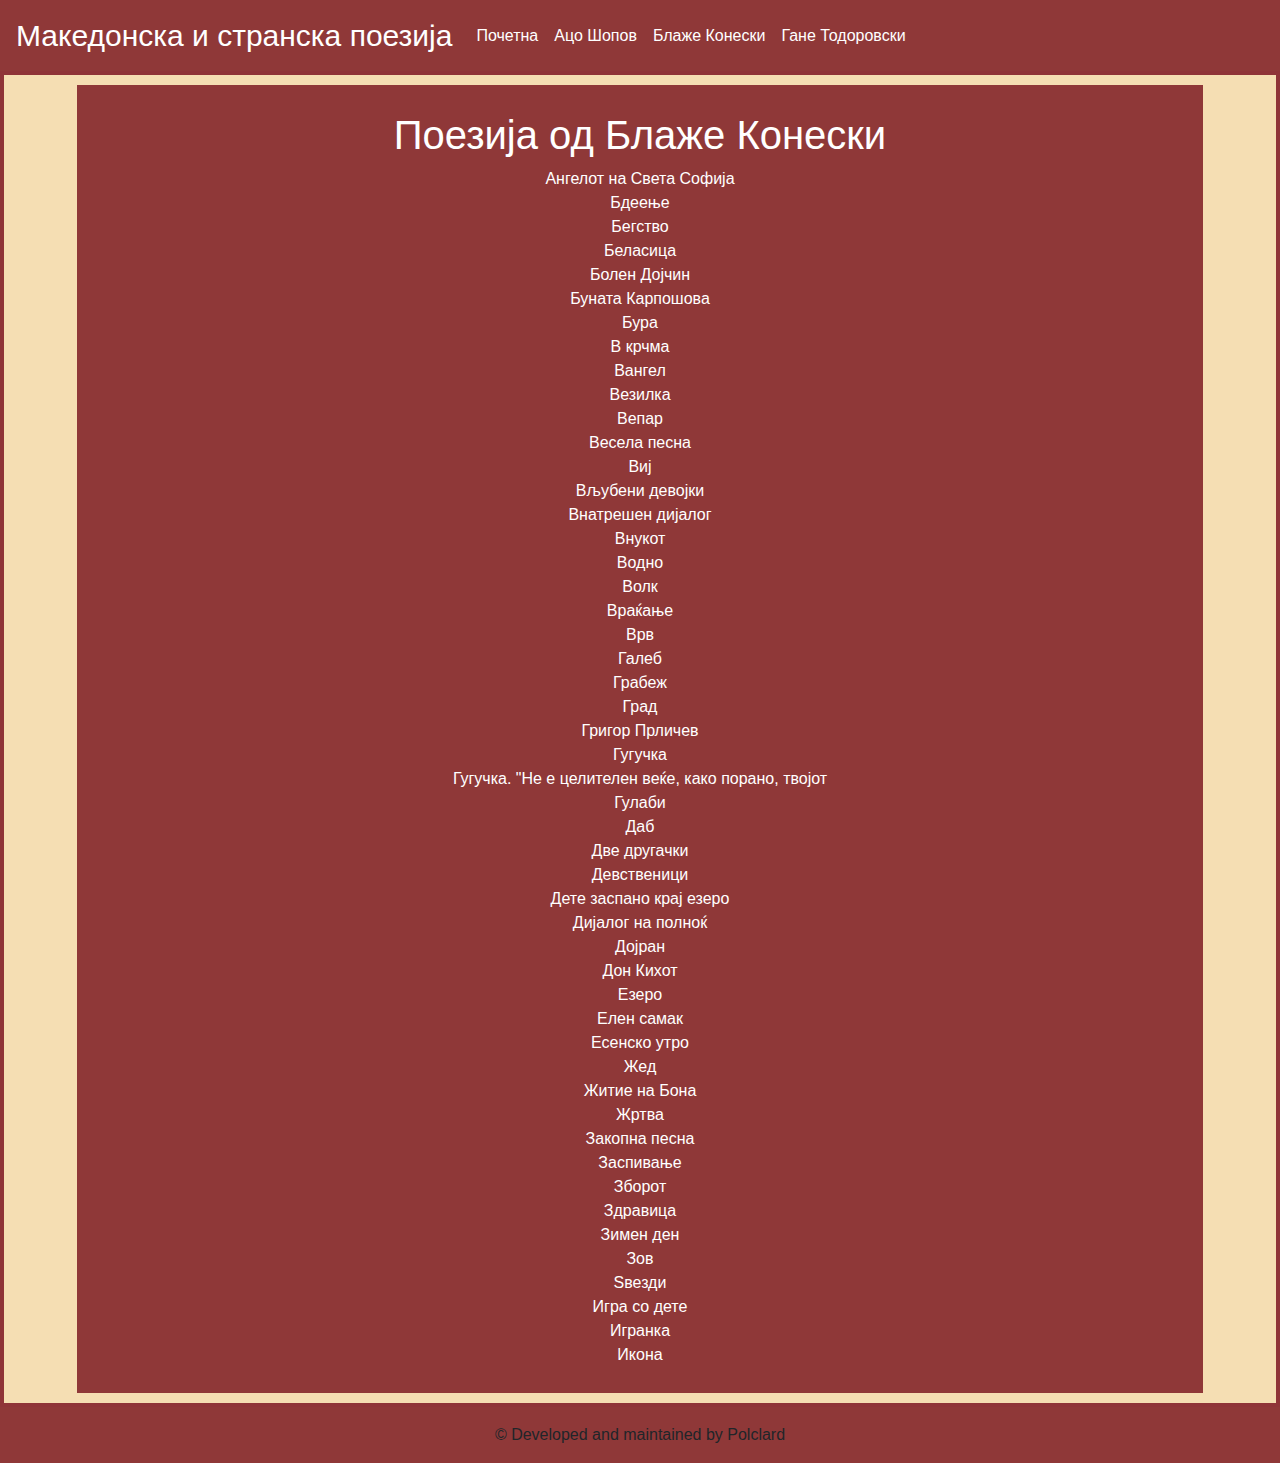
<file: BlazeKoneskiPoezija.html>
<!DOCTYPE html>
<html lang="en">
<head>
    <meta charset="UTF-8">
    <meta http-equiv="X-UA-Compatible" content="IE=edge">
    <meta name="viewport" content="width=device-width, initial-scale=1.0">
    <title>Document</title>
</head>
<body>
    <div><p>HEllow w</p></div>
</body>
        <script>
            document.location.href="BlazeKoneskiPocetna.html";
            document.getElementsByClassName
        </script>
</html>
</file>
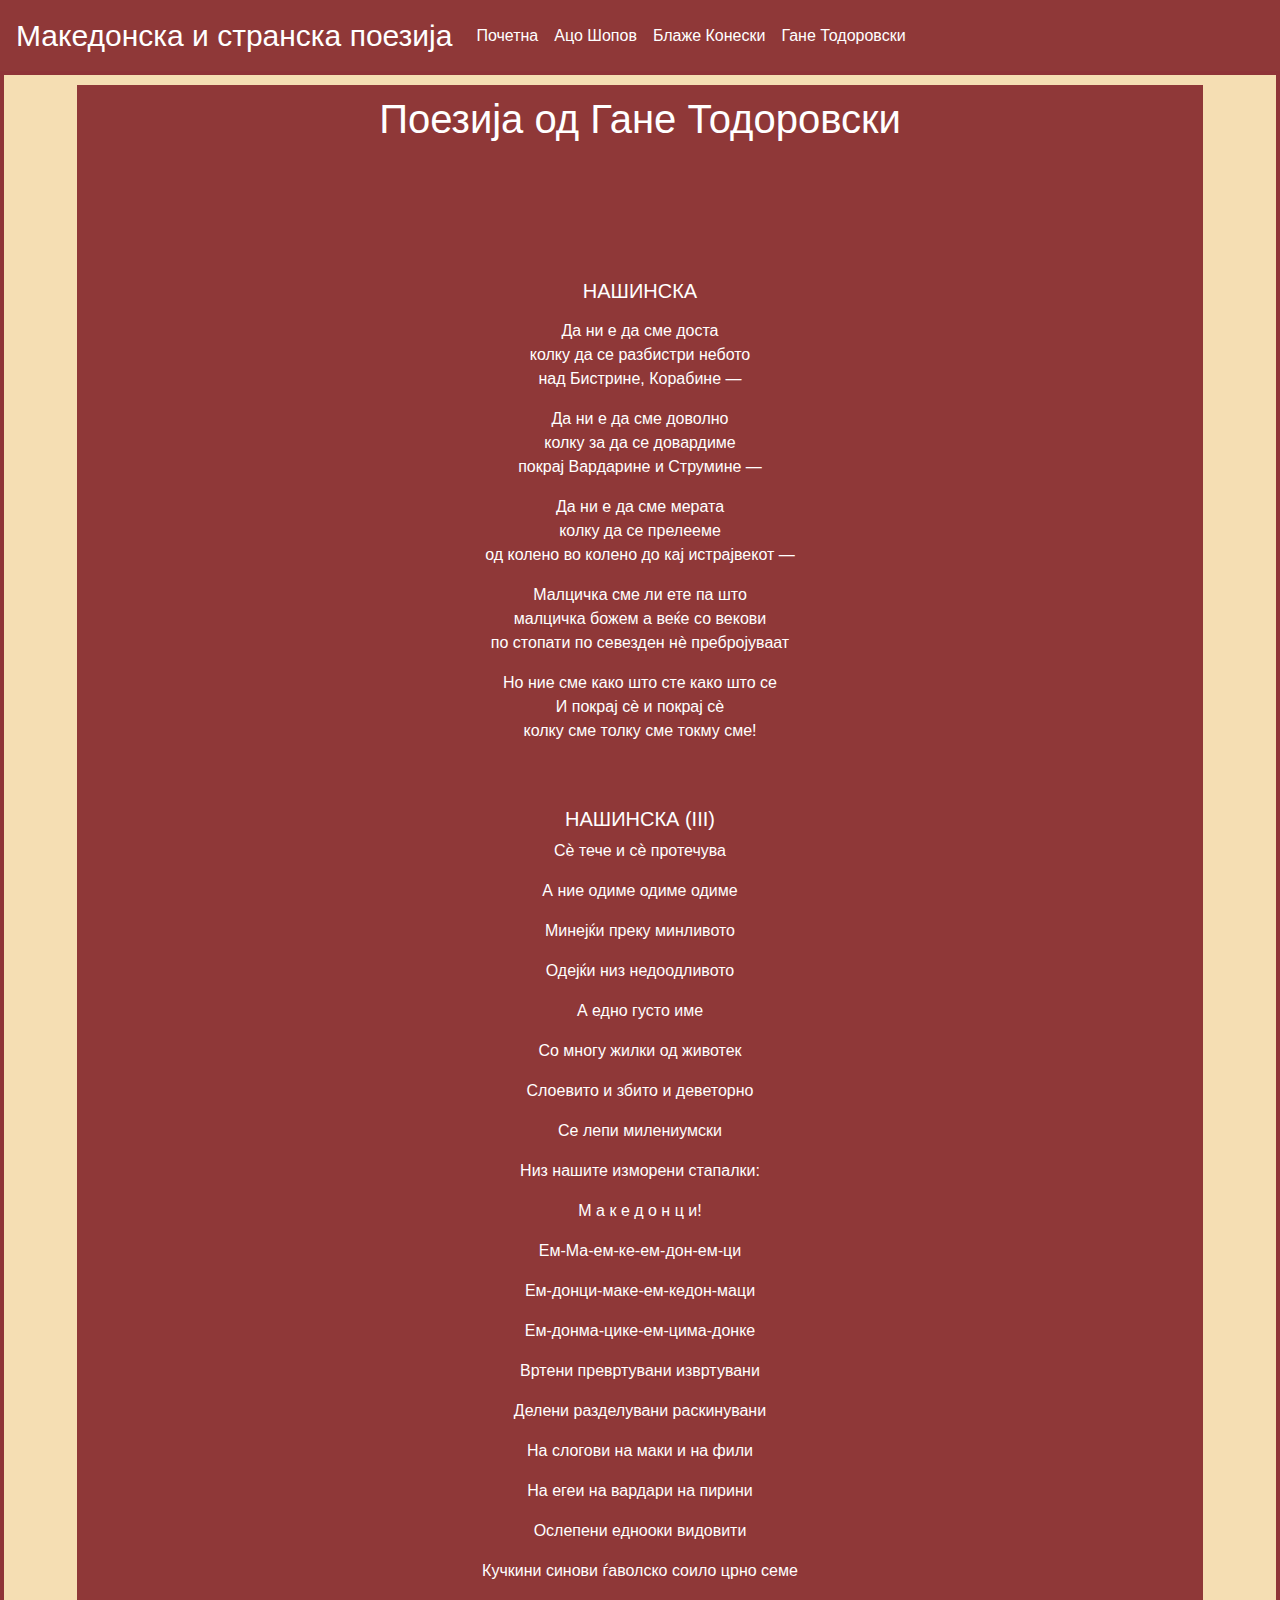
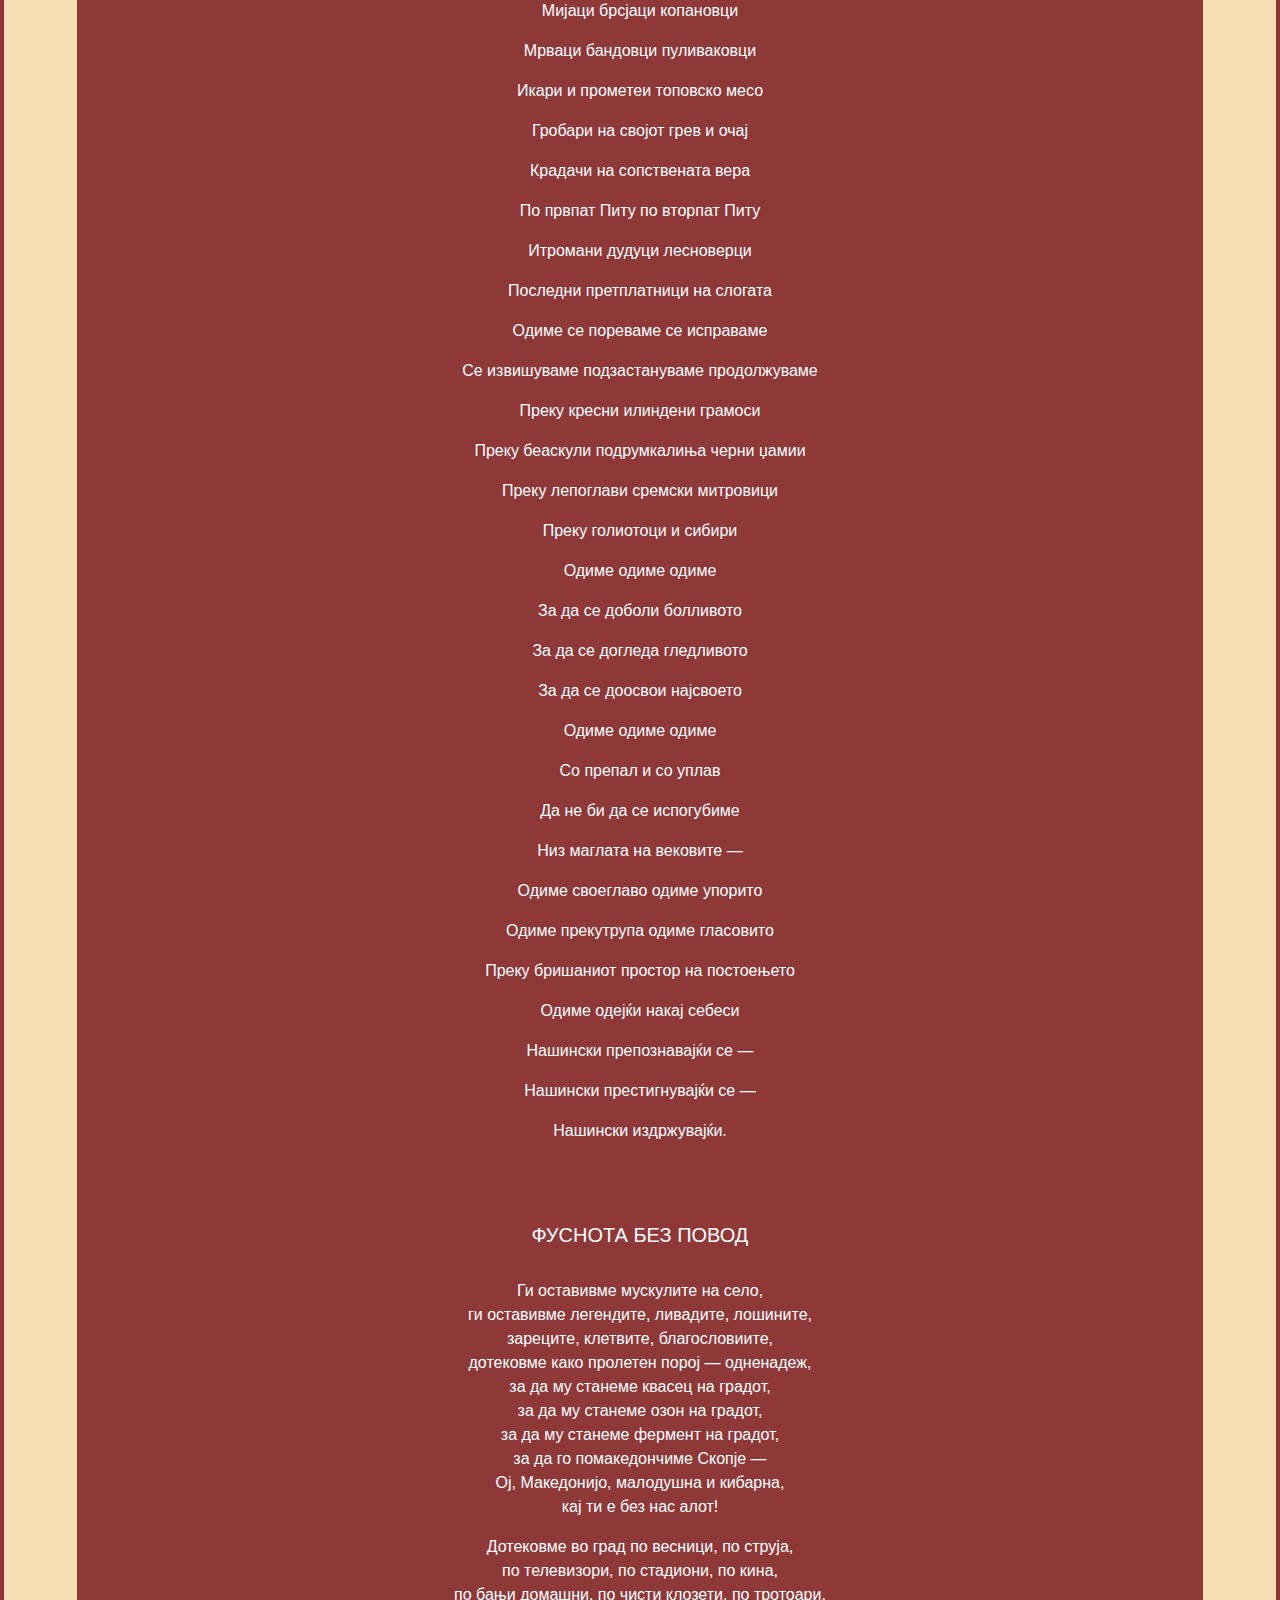
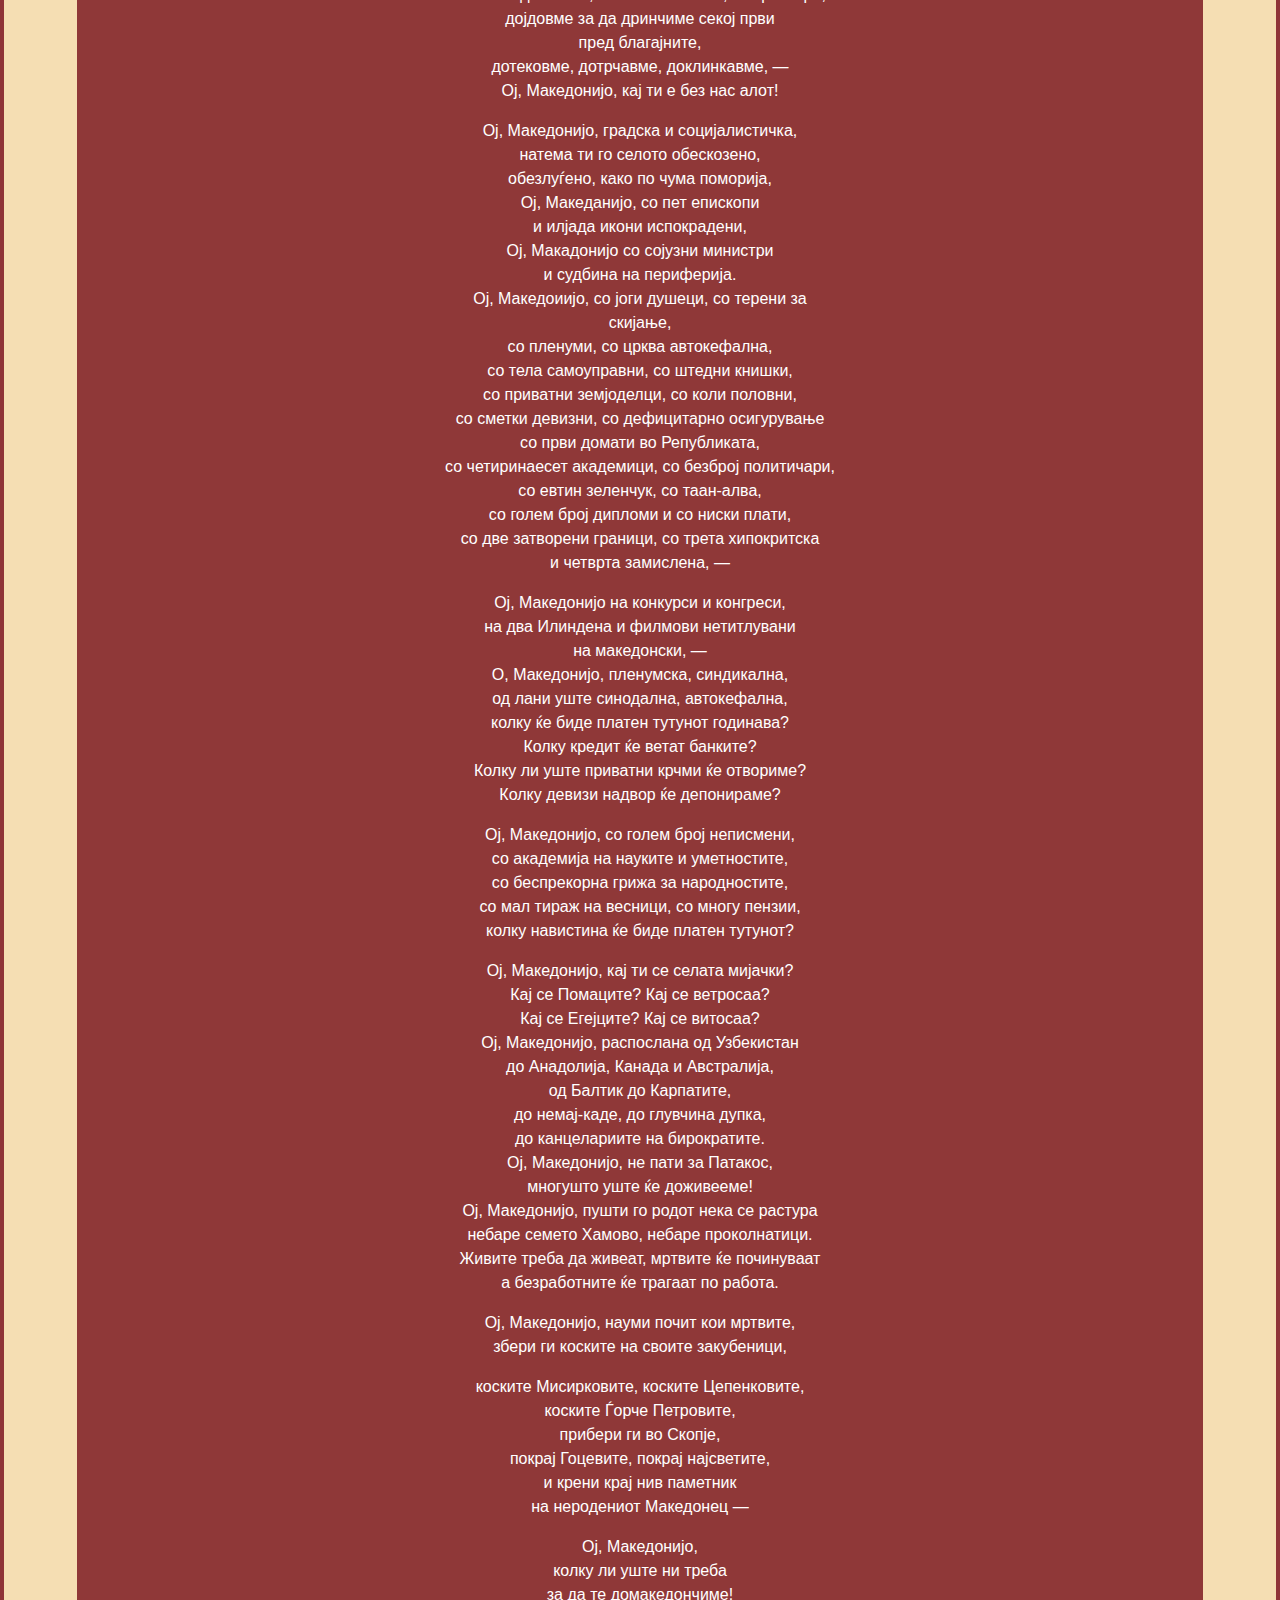
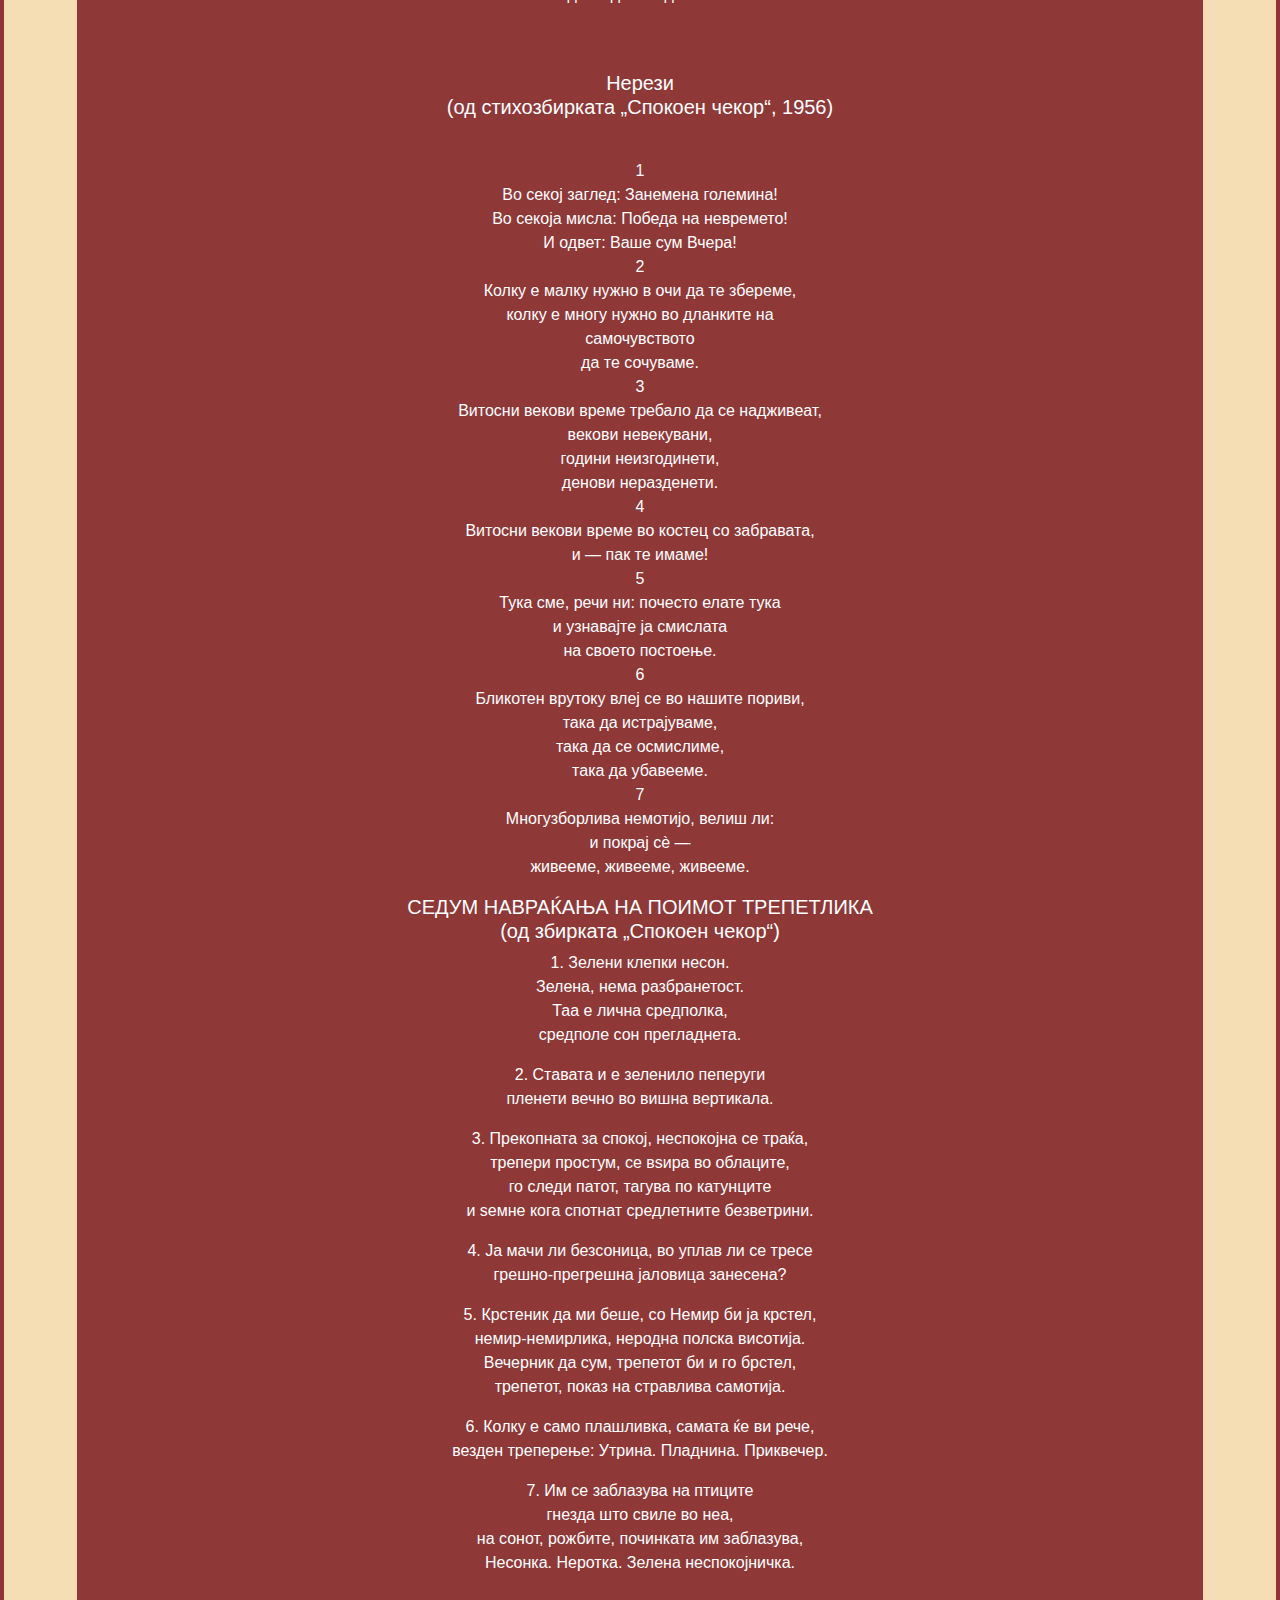
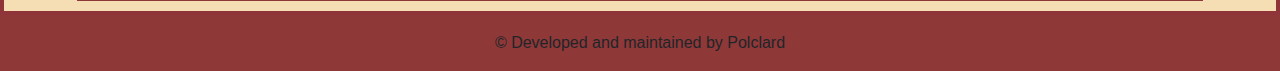
<file: GaneTodorovskiPocetna.html>
<!DOCTYPE html>
<html lang="en">
<head>
    <meta charset="UTF-8">
    <meta http-equiv="X-UA-Compatible" content="IE=edge">
    <meta name="viewport" content="width=device-width, initial-scale=1.0">
    <link rel="stylesheet" href="https://stackpath.bootstrapcdn.com/bootstrap/4.3.1/css/bootstrap.min.css" integrity="sha384-ggOyR0iXCbMQv3Xipma34MD+dH/1fQ784/j6cY/iJTQUOhcWr7x9JvoRxT2MZw1T" crossorigin="anonymous">
    <link rel="icon" href="images/booklogo.png">
    <link rel="stylesheet" href="style.css">
    <title>Поезија</title>
</head>
<body>
    <nav class="navbar navbar-expand-lg navbar-dark bg-danger clr">
        <a class="navbar-brand" href="index.html">Македонска и странска поезија</a>
        <button class="navbar-toggler" type="button" data-toggle="collapse" data-target="#navbarNavAltMarkup" aria-controls="navbarNavAltMarkup" aria-expanded="false" aria-label="Toggle navigation">
          <span class="navbar-toggler-icon"></span>
        </button>
        <div class="collapse navbar-collapse" id="navbarNavAltMarkup">
          <div class="navbar-nav">
            <a class="nav-item nav-link active hvr" href="index.html">Почетна</a>
            <a class="nav-item nav-link active hvr" href="AcoSopovPocetna.html">Ацо Шопов</a>
            <a class="nav-item nav-link active hvr" href="BlazeKoneskiPocetna.html">Блаже Конески</a>
            <a class="nav-item nav-link active hvr" href="GaneTodorovskiPocetna.html">Гане Тодоровски</a>
          </div>
        </div>
      </nav>

      <div class="parent">
        <div class="child">  
          <h1 style="text-align: center;">Поезија од Гане Тодоровски</h1>
          <div class="entry-content clear" itemprop="text">
          <div dir="ltr"><br><br>
          <div class="g g-2"><div class="g-single a-13">
          </div></div>
          <p style="text-align: center">&nbsp;</p>
          <div>
          <p style="text-align: center">&nbsp;</p><!-- Either there are no banners, they are disabled or none qualified for this location! -->
          <h5 style="text-align:center;" style="text-align:center;" id="n">НАШИНСКА</h5 style="text-align:center;" style="text-align:center;">
          <p style="text-align: center"></p>
          <p style="text-align: center">Да ни е да сме доста<br>
          колку да се разбистри небото<br>
          над Бистрине, Корабине —</p>
          <p style="text-align: center"></p>
          <p style="text-align: center">Да ни е да сме доволно<br>
          колку за да се довардиме<br>
          покрај Вардарине и Струмине —</p>
          <p style="text-align: center"></p>
          <p style="text-align: center">Да ни е да сме мерата<br>
          колку да се прелееме<br>
          од колено во колено до кај истрајвекот —</p>
          <p style="text-align: center"></p>
          <p style="text-align: center">Малцичка сме ли ете па што<br>
          малцичка божем а веќе со векови<br>
          по стопати по севезден нè пребројуваат</p>
          <p style="text-align: center"></p>
          <p style="text-align: center">Но ние сме како што сте како што се<br>
          И покрај сè и покрај сè<br>
          колку сме толку сме токму сме!</p>
          </div>
          <div></div> </div>
          <div></div><br><br>
          <h5 style="text-align:center;" id="n3">НАШИНСКА (III)</h5 style="text-align:center;">
          <div></div>
          <div>
          <p style="text-align: center">Сѐ тече и сѐ протечува</p>
          <p style="text-align: center">А ние одиме одиме одиме</p>
          <p style="text-align: center">Минејќи преку минливото</p>
          <p style="text-align: center">Одејќи низ недоодливото</p>
          <p style="text-align: center">А едно густо име</p>
          <p style="text-align: center">Со многу жилки од животек</p>
          <p style="text-align: center">Слоевито и збито и деветорно</p>
          <p style="text-align: center">Се лепи милениумски</p>
          <p style="text-align: center">Низ нашите изморени стапалки:</p>
          <p style="text-align: center">М а к е д о н ц и!</p>
          <p style="text-align: center">Ем-Ма-ем-ке-ем-дон-ем-ци</p>
          <p style="text-align: center">Ем-донци-маке-ем-кедон-маци</p>
          <p style="text-align: center">Ем-донма-цике-ем-цима-донке</p>
          <p style="text-align: center">Вртени превртувани извртувани</p>
          <p style="text-align: center">Делени разделувани раскинувани</p>
          <p style="text-align: center">На слогови на маки и на фили</p>
          <p style="text-align: center">На егеи на вардари на пирини</p>
          <p style="text-align: center">Ослепени еднооки видовити</p>
          <p style="text-align: center">Кучкини синови ѓаволско соило црно семе</p>
          <p style="text-align: center">Мијаци брсјаци копановци</p>
          <p style="text-align: center">Мрваци бандовци пуливаковци</p>
          <p style="text-align: center">Икари и прометеи топовско месо</p>
          <p style="text-align: center">Гробари на својот грев и очај</p>
          <p style="text-align: center">Крадачи на сопствената вера</p>
          <p style="text-align: center">По првпат Питу по вторпат Питу</p>
          <p style="text-align: center">Итромани дудуци лесноверци</p>
          <p style="text-align: center">Последни претплатници на слогата</p>
          <p style="text-align: center">Одиме се пореваме се исправаме</p>
          <p style="text-align: center">Се извишуваме подзастануваме продолжуваме</p>
          <p style="text-align: center">Преку кресни илиндени грамоси</p>
          <p style="text-align: center">Преку беаскули подрумкалиња черни џамии</p>
          <p style="text-align: center">Преку лепоглави сремски митровици</p>
          <p style="text-align: center">Преку голиотоци и сибири</p>
          <p style="text-align: center"></p>
          </div>
          <p style="text-align: center">Одиме одиме одиме</p>
          <div>
          <p style="text-align: center"></p>
          <p style="text-align: center">За да се доболи болливото</p>
          <p style="text-align: center">За да се догледа гледливото</p>
          <p style="text-align: center">За да се доосвои најсвоето</p>
          <p style="text-align: center"></p>
          <p style="text-align: center">Одиме одиме одиме</p>
          <p style="text-align: center"></p>
          <p style="text-align: center">Со препал и со уплав</p>
          <p style="text-align: center">Да не би да се испогубиме</p>
          <p style="text-align: center">Низ маглата на вековите —</p>
          <p style="text-align: center"></p>
          <p style="text-align: center">Одиме своеглаво одиме упорито</p>
          <p style="text-align: center">Одиме прекутрупа одиме гласовито</p>
          <p style="text-align: center">Преку бришаниот простор на постоењето</p>
          <p style="text-align: center">Одиме одејќи накај себеси</p>
          <p style="text-align: center"></p>
          <p style="text-align: center">Нашински препознавајќи се —</p>
          <p style="text-align: center">Нашински престигнувајќи се —</p>
          <p style="text-align: center">Нашински издржувајќи.</p>
          
          </div>
          <div dir="ltr"><br><br>
          <div></div>
          
          <div>
          <p style="text-align: center"></p>
          <p style="text-align: center"></p>
          <h5 style="text-align:center;" id="fbp">ФУСНОТА БЕЗ ПОВОД<br><br></h5 style="text-align:center;">
          <p style="text-align: center">Ги оставивме мускулите на село,<br>
          ги оставивме легендите, ливадите, лошините,<br>
          зареците, клетвите, благословиите,<br>
          дотековме како пролетен порој — одненадеж,<br>
          за да мy станеме квасец на градот,<br>
          за да му станеме озон на градот,<br>
          за да му станеме фермент на градот,<br>
          за да го помакедончиме Скопје —<br>
          Ој, Македонијо, малодушна и кибарна,<br>
          кај ти е без нас алот!</p>
          <p style="text-align: center"></p>
          <p style="text-align: center">Дотековме во град по весници, по cтpyja,<br>
          пo телевизори, пo стадиони, пo кина,<br>
          пo бањи домашни, по чисти клозети, по тротоари,<br>
          дојдовме за да дринчиме секој први<br>
          пред благајните,<br>
          дотековме, дотрчавме, доклинкавме, —<br>
          Ој, Македонијо, кај ти е без нас алот!</p>
          <p style="text-align: center"></p>
          <p style="text-align: center">Ој, Македонијо, градска и социјалистичка,<br>
          натема ти го селото обескозено,<br>
          обезлуѓено, како по чума поморија,<br>
          Ој, Македанијо, сo пет епископи<br>
          и илјада икони испокрадени,<br>
          Ој, Макадонијо со сојузни министри<br>
          и судбина на периферија.<br>
          Ој, Македоиијо, со јоги душеци, со терени за<br>
          скијање,<br>
          со пленуми, со црква автокефална,<br>
          со тела самоуправни, со штедни книшки,<br>
          со приватни земјоделци, со коли половни,<br>
          со сметки девизни, со дефицитарно осигурување<br>
          со први домати во Републиката,<br>
          со четиринаесет академици, со безброј политичари,<br>
          со евтин зеленчук, со таан-алва,<br>
          со голем број дипломи и со ниски плати,<br>
          со две затворени граници, со трета хипокритска<br>
          и четврта замислена, —</p>
          </div>
          <div style="text-align: center;">Ој, Македонијо на конкурси и конгреси,<br>
          на два Илиндена и филмови нетитлувани<br>
          на македонски, —<br>
          О, Македонијо, пленумска, синдикална,<br>
          од лани уште синодална, автокефална,<br>
          колку ќе биде платен тутунот годинава?<br>
          Колку кредит ќе ветат банките?<br>
          Колку ли уште приватни крчми ќе отвориме?<br>
          Колку девизи надвор ќе депонираме?</div>
          <div>
          <p style="text-align: center"></p>
          <p style="text-align: center">Ој, Македонијо, со голем број неписмени,<br>
          со академија на науките и уметностите,<br>
          со беспрекорна грижа за народностите,<br>
          со мал тираж на весници, со многу пензии,<br>
          колку навистина ќе биде платен тутунот?</p>
          <p style="text-align: center"></p>
          <p style="text-align: center">Ој, Македонијо, кај ти се селата мијачки?<br>
          Кај се Помаците? Кај се ветросаа?<br>
          Кај се Егејците? Кај се витосаа?<br>
          Ој, Македонијо, распослана од Узбекистан<br>
          до Анадолија, Канада и Австралија,<br>
          од Балтик до Карпатите,<br>
          до немај-каде, до глувчина дупка,<br>
          до канцелариите на бирократите.<br>
          Ој, Македонијо, не пати за Патакос,<br>
          многушто уште ќе доживееме!<br>
          Ој, Македонијо, пушти го родот нека се растура<br>
          небаре семето Хамово, небаре проколнатици.<br>
          Живите треба да живеат, мртвите ќе починуваат<br>
          а безработните ќе трагаат пo работа.</p>
          <p style="text-align: center"></p>
          <p style="text-align: center">Ој, Македонијо, науми почит кои мртвите,<br>
          збери ги коските на своите закубеници,</p>
          <p style="text-align: center">коските Мисирковите, коските Цепенковите,<br>
          коските Ѓорче Петровите,<br>
          прибери ги во Скопје,<br>
          покpaj Гоцевите, покрај најсветите,<br>
          и крени крај нив паметник<br>
          на неродениот Македонец —</p>
          <p style="text-align: center"></p>
          <p style="text-align: center">Ој, Македонијо,<br>
          колку ли уште ни треба<br>
          за да те домакедончиме!</p>
          <p style="text-align: center"></p><br><br>
          <h5 style="text-align:center;" id="ne">Нерези<br>(од стихозбирката „Спокоен чекор“, 1956)<br><br></h5 style="text-align:center;">
         
          <p style="text-align: center"></p>
          <p style="text-align: center">1<br>
          Во секој заглед: Занемена големина!<br>
          Во секоја мисла: Победа на невремето!<br>
          И одвет: Ваше сум Вчера!<br>
          2<br>
          Колку е малку нужно в очи да те збереме,<br>
          колку е многу нужно во дланките на<br>
          самочувството<br>
          да те сочуваме.<br>
          3<br>
          Витосни векови време требало да се надживеат,<br>
          векови невекувани,<br>
          години неизгодинети,<br>
          денови неразденети.<br>
          4<br>
          Витосни векови време во костец со забравата,<br>
          и — пак те имаме!<br>
          5<br>
          Тука сме, речи ни: почесто елате тука<br>
          и узнавајте ја смислата<br>
          на своето постоење.<br>
          6<br>
          Бликотен врутоку влеј се во нашите пориви,<br>
          така да истрајуваме,<br>
          така да се осмислиме,<br>
          така да убавееме.<br>
          7<br>
          Многузборлива немотијо, велиш ли:<br>
          и покрај сè —<br>
          живееме, живееме, живееме.</p>
          <h5 style="text-align: center;" id="snpt">СЕДУМ НАВРАЌАЊА НА ПОИМОТ ТРЕПЕТЛИКА<br>(од збирката „Спокоен чекор“)</h5>
          <div style="text-align: center;">
            1.
            Зелени клепки несон.<br>
            Зелена, нема разбранетост.<br>
            Таа е лична средполка,<br>
            средполе сон прегладнета.<br>
          </p>
          <p>
            2.
            Ставата и е зеленило пеперуги<br>
            пленети вечно во вишна вертикала.<br>
          </p>
          <p>
            3.
            Прекопната за спокој, неспокојна се траќа,<br>
            трепери простум, се вѕира во облаците,<br>
            го следи патот, тагува по катунците<br>
            и ѕемне кога спотнат средлетните безветрини.<br>
            </p>
            <p>
            4.
            Ја мачи ли безсоница, во уплав ли се тресе<br>
            грешно-прегрешна јаловица занесена?<br>
            </p>
            <p>
            5.
            Крстеник да ми беше, со Немир би ја крстел,<br>
            немир-немирлика, неродна полска висотија.<br>
            Вечерник да сум, трепетот би и го брстел,<br>
            трепетот, показ на стравлива самотија.<br>
            </p>
            <p>
            6.
            Колку е само плашливка, самата ќе ви рече,<br>
            везден треперење: Утрина. Пладнина. Приквечер.<br>
            </p>
            <p>
            7.
            Им се заблазува на птиците<br>
            гнезда што свиле во неа,<br>
            на сонот, рожбите, починката им заблазува,<br>
            Несонка. Неротка. Зелена неспокојничка.<br>
          </p>
          </div>
          </div>
          </div>
          </div>

          
        </div>
      </div>
      <footer class="page-footer font-small blue "  style="background-color: rgb(143, 56, 56) ">
        <div class="footer-copyright text-center py-3 mt-auto">© Developed and maintained by Polclard
        </div>
      </footer>
</body>
<script src="https://code.jquery.com/jquery-3.3.1.slim.min.js" integrity="sha384-q8i/X+965DzO0rT7abK41JStQIAqVgRVzpbzo5smXKp4YfRvH+8abtTE1Pi6jizo" crossorigin="anonymous"></script>
<script src="https://cdnjs.cloudflare.com/ajax/libs/popper.js/1.14.7/umd/popper.min.js" integrity="sha384-UO2eT0CpHqdSJQ6hJty5KVphtPhzWj9WO1clHTMGa3JDZwrnQq4sF86dIHNDz0W1" crossorigin="anonymous"></script>
<script src="https://stackpath.bootstrapcdn.com/bootstrap/4.3.1/js/bootstrap.min.js" integrity="sha384-JjSmVgyd0p3pXB1rRibZUAYoIIy6OrQ6VrjIEaFf/nJGzIxFDsf4x0xIM+B07jRM" crossorigin="anonymous"></script>
</html>
</file>
<file: style.css>
.clr{
    background-color: rgb(143, 56, 56) !important;
    margin:0;
}

body, html{
    width: 100%;
    height: 100%;
    min-height: 100%;
}


.navbar-brand{
    font-size: 4vw;
}
@media (min-width: 1024px) {
    .navbar-brand{
        font-size: 30px !important;
    }   
}



table, th, td{
    border: 2px solid wheat;
    padding: 5px;
    display:flexbox;
}

.hvr:hover{
    transition: 0.5s;
    background-color: rgb(102, 0, 0);
}

a{
    all: unset;
    cursor:pointer;
}

a:hover{
    transform:perspective(9cm);
    transition: 0.5s;
}

.parent {
    border: 4px solid rgb(143, 52,56);
    padding: 10px;
    min-height: 100%;
    background: wheat;
    display: flex;
    align-items: center;
    justify-content: center;
    margin: 0px;
}


.crp-pict{
    width: 100px;
    height: 120px;;
}

.child {
    background-color: rgb(143, 56, 56);
    width:90%;
    height: 90%;
    color: white;
    text-align: justify;
    padding:10px;
}


.hvr{
    margin:0px;
   
}
</file>
